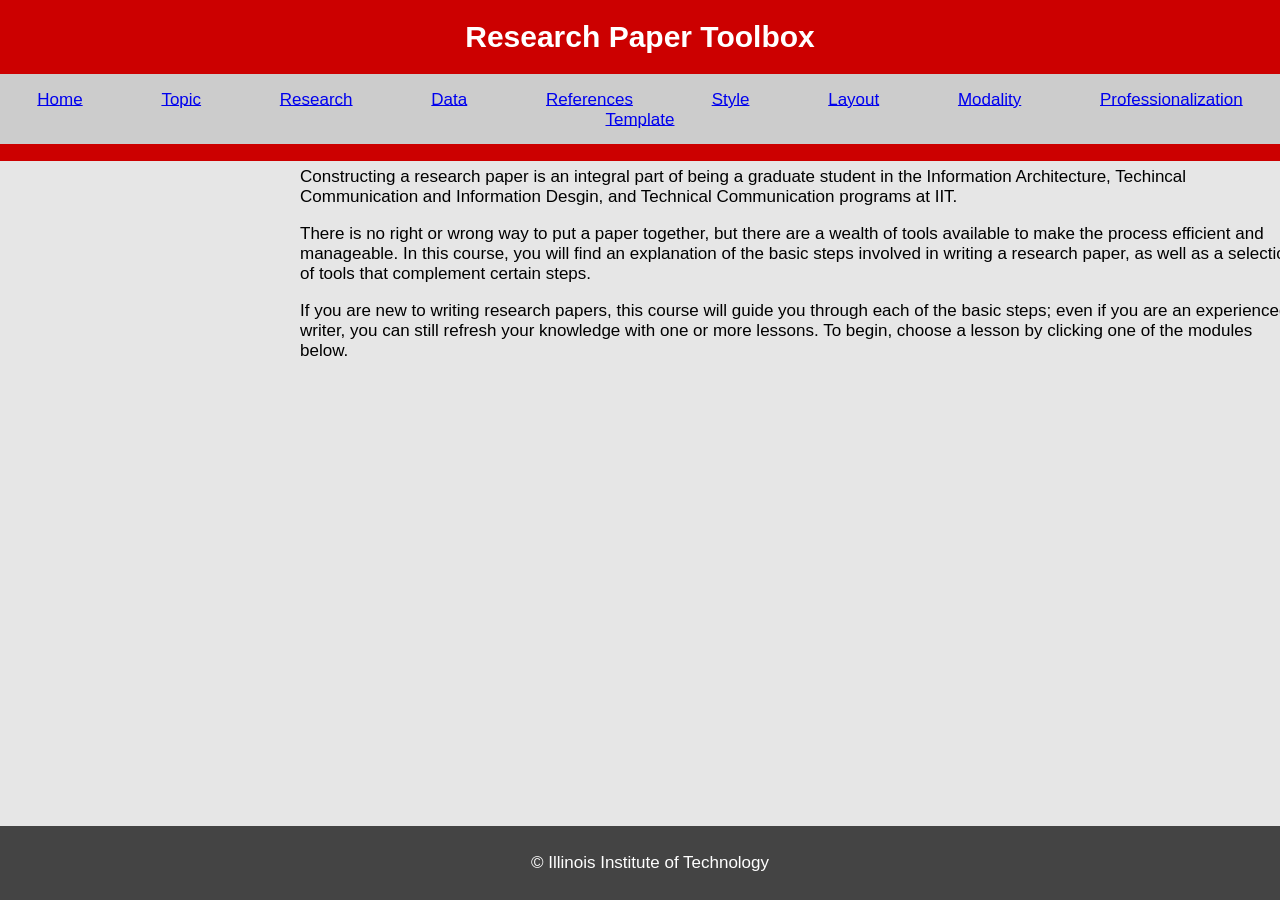
<file: index.html>
<!DOCTYPE html>

<html lang="en">

  <head>
    <meta charset="utf-8">
    <title>Research Paper Toolbox</title>
    <link rel="stylesheet" href="css/style.css">
  </head> 
  
  <body>
    <header>
  
    <h1>Research Paper Toolbox</h1>

    <nav>
      <ul>
        <li><a href="index.html">Home</a></li>
        <li><a href="placeholder.html">Topic</a></li>
        <li><a href="research/research.html">Research</a></li>
        <li><a href="data/data.html">Data</a></li>
        <li><a href="placeholder.html">References</a></li>
        <li><a href="placeholder.html">Style</a></li>
        <li><a href="placeholder.html">Layout</a></li>
        <li><a href="placeholder.html">Modality</a></li>
        <li><a href="placeholder.html">Professionalization</a></li>
        <li><a href="template.html">Template</a></li>
      </ul>
    </nav>

    </header>

    <main>
      <p>Constructing a research paper is an integral part of being a graduate student in the 
      Information Architecture, Techincal Communication and Information Desgin, and Technical
      Communication programs at IIT.</p>

      <p>There is no right or wrong way to put a paper together, but there are a wealth of tools
      available to make the process efficient and manageable. In this course, you will find an
      explanation of the basic steps involved in writing a research paper, as well as a selection
      of tools that complement certain steps.</p>

      <p>If you are new to writing research papers, this course will guide you through each
      of the basic steps; even if you are an experienced writer, you can still refresh your
      knowledge with one or more lessons. To begin, choose a lesson by clicking one of the
      modules below.</p>
    </main>

    <footer>
      <p>&copy; Illinois Institute of Technology</p>
    </footer>

  </body>

</html>
</file>
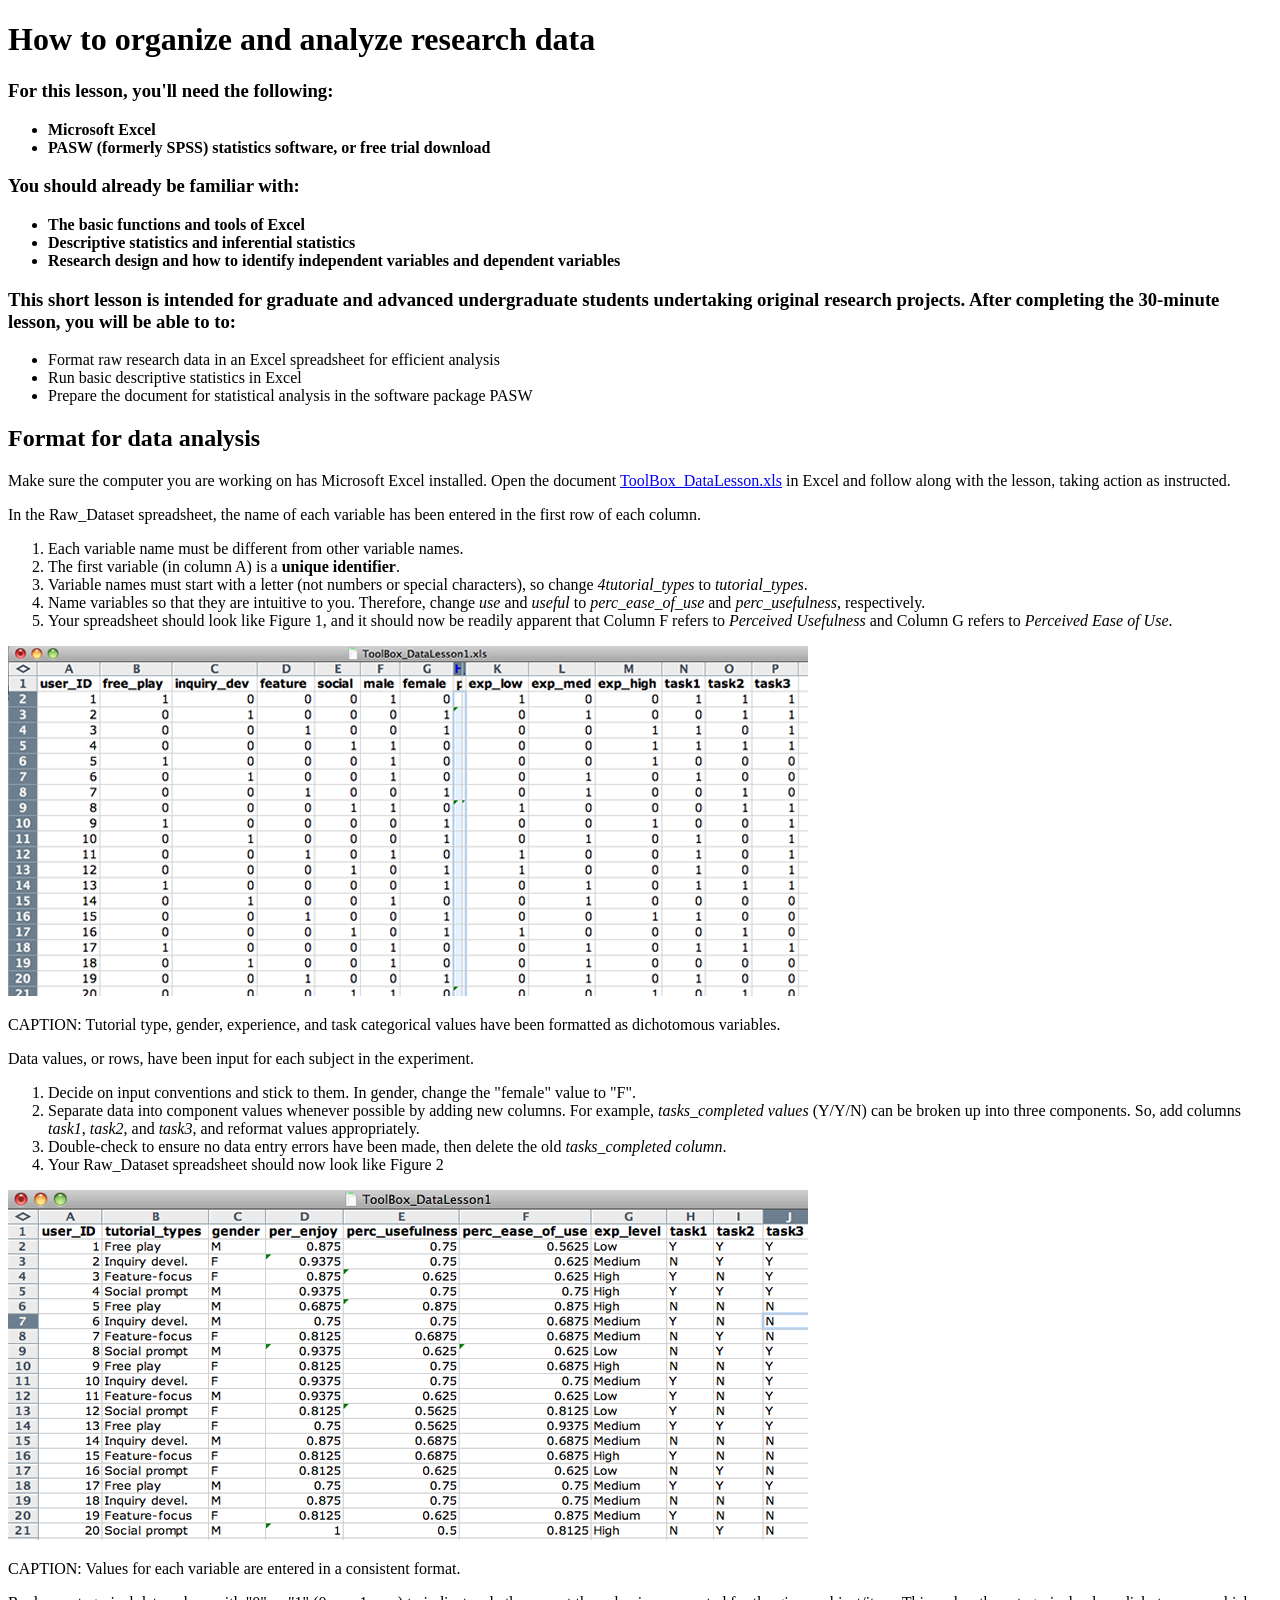
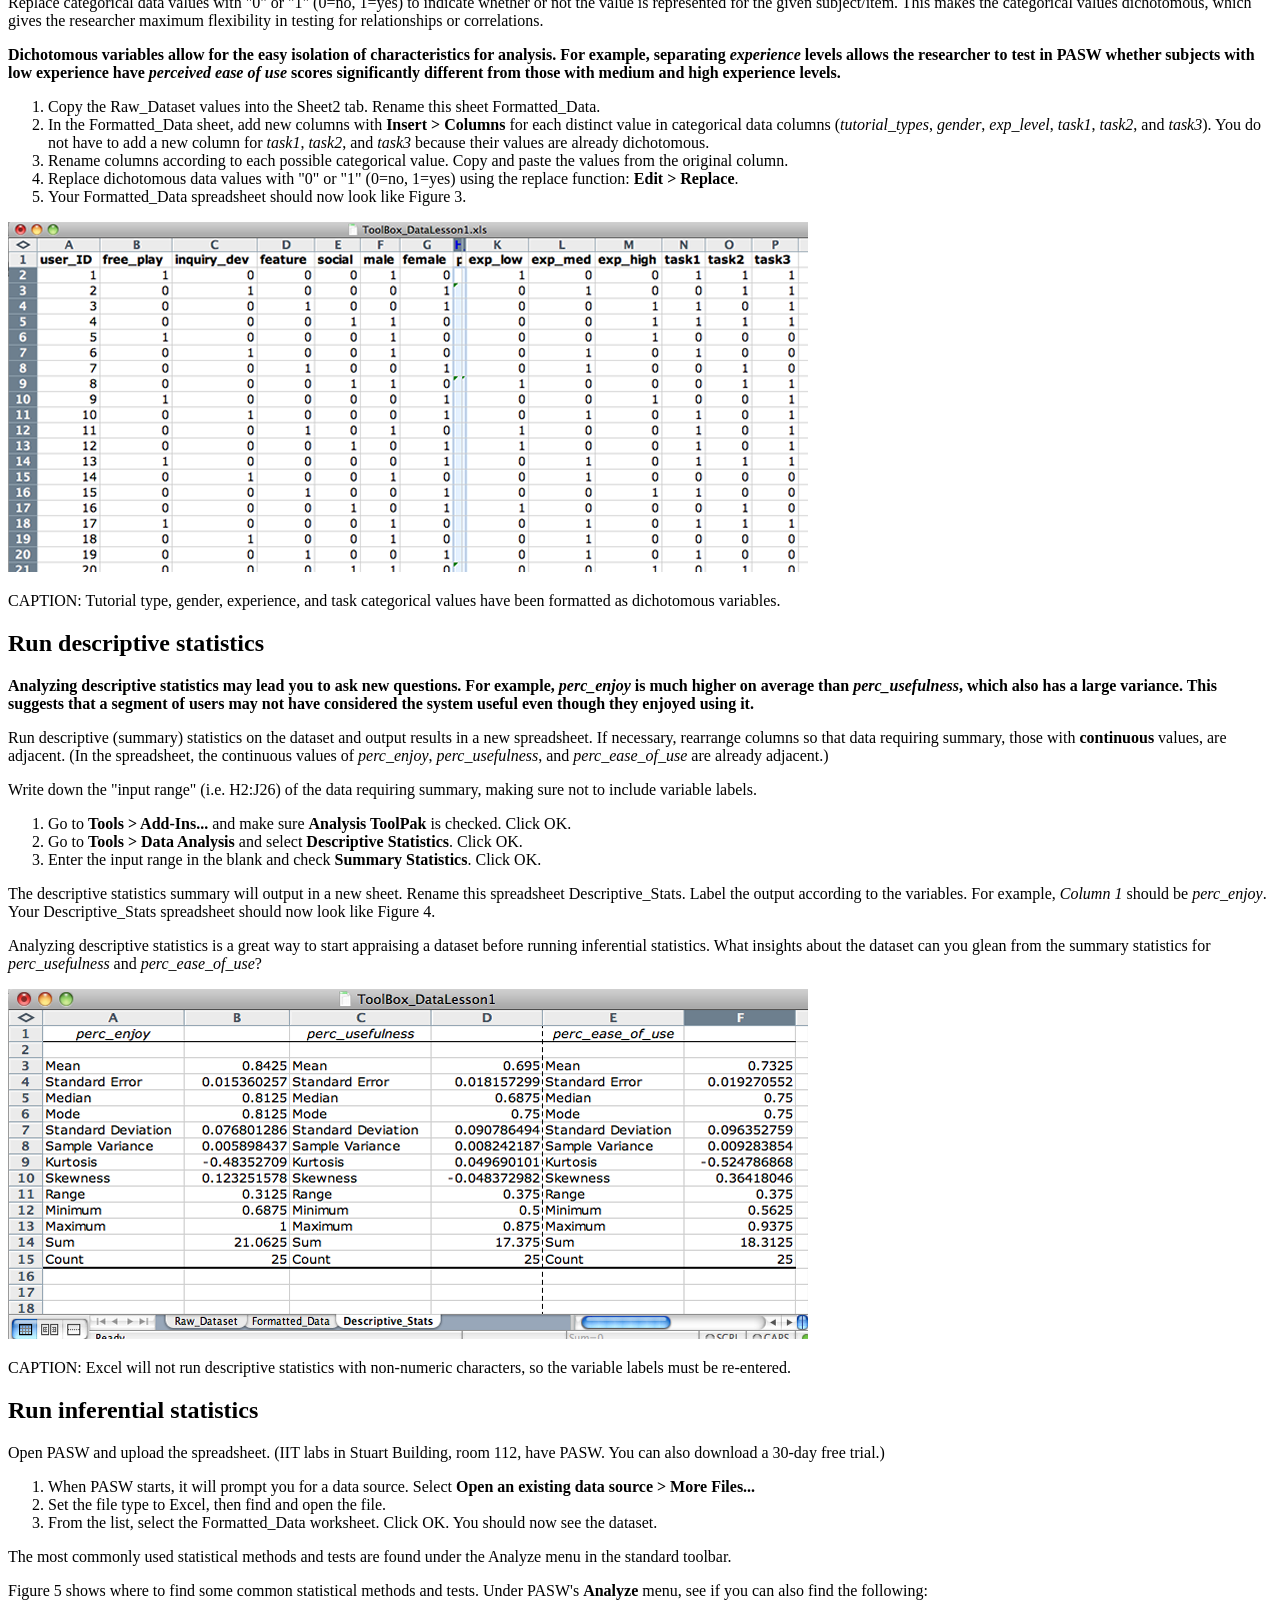
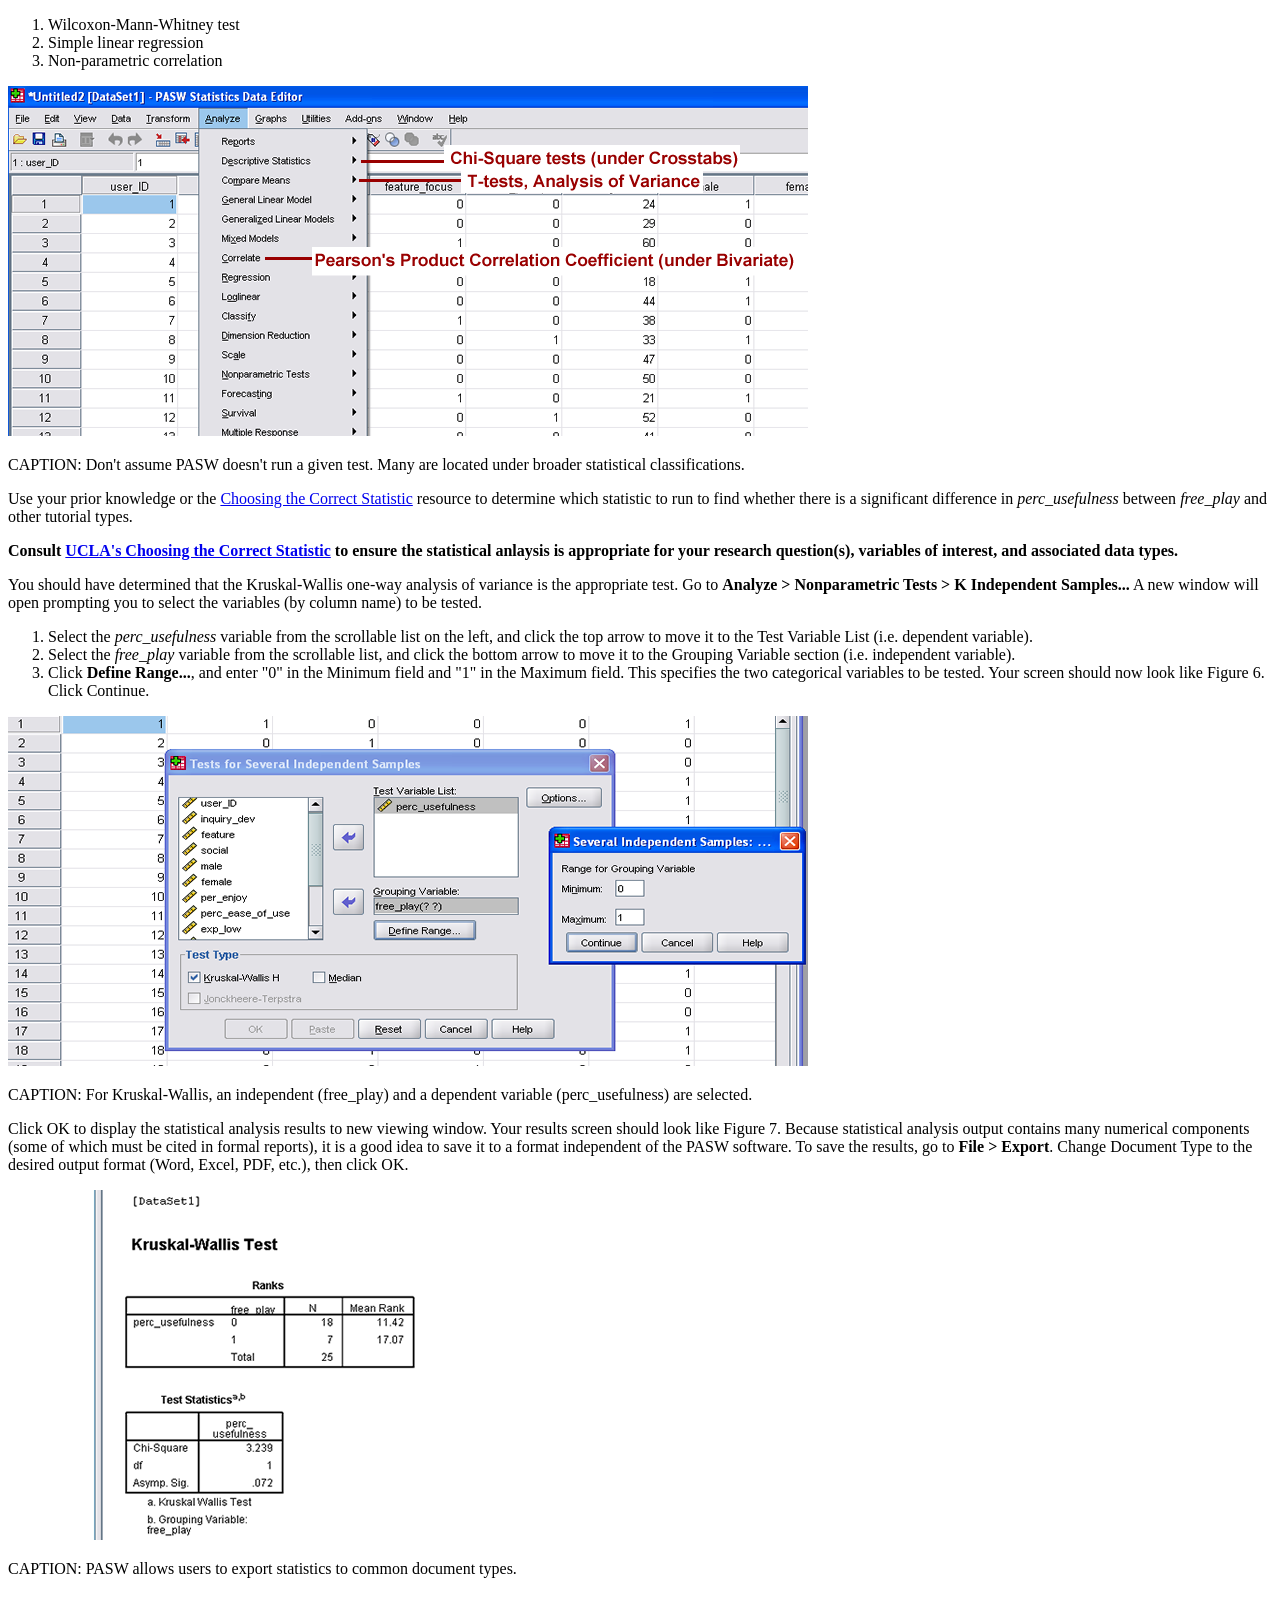
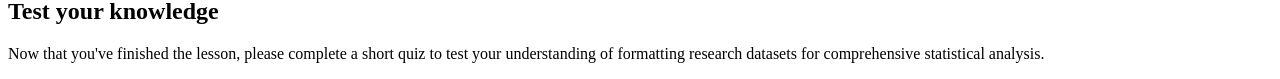
<file: data.html>
<!DOCTYPE html>

<html>
 
  <head>
    <meta charset="utf-8">
    <title>Organizing and Analyzing Research Data</title>
 </head>

 <body>
    <h1>How to organize and analyze research data</h1>
    
    <div class="sidenav">
      <h3>For this lesson, you'll need the following:</h3>
      <ul> 
        <li><strong>Microsoft Excel</strong></li>
        <li><strong>PASW (formerly SPSS) statistics software, or free trial download</strong></li>
      </ul>
      <h3>You should already be familiar with:</h3>
      <ul>
        <li><strong>The basic functions and tools of Excel</strong></li>
        <li><strong>Descriptive statistics and inferential statistics</strong></li>
        <li><strong>Research design and how to identify independent variables and dependent variables</strong></li>
      </ul>
    </div>

    <h3>This short lesson is intended for graduate and advanced undergraduate students undertaking original research projects.
      After completing the 30-minute lesson, you will be able to to:</h3>  
    <ul>
      <li>Format raw research data in an Excel spreadsheet for efficient analysis</li>
      <li>Run basic descriptive statistics in Excel</li>
      <li>Prepare the document for statistical analysis in the software package PASW</li>
    </ul>

    <h2>Format for data analysis</h2>
    <p>Make sure the computer you are working on has Microsoft Excel installed. 
    Open the document <a href="tutorial_spreadsheet.xlsx" download="filename">ToolBox_DataLesson.xls</a> in Excel and follow along with the lesson,
    taking action as instructed.</p> 
    <p>In the Raw_Dataset spreadsheet, the name of each variable has been entered in the first row of each column.</p>
    <ol>
     <li>Each variable name must be different from other variable names.</li> 
     <li>The first variable (in column A) is a <strong>unique identifier</strong>.</li> 
     <li>Variable names must start with a letter (not numbers or special characters), so change <em>4tutorial_types</em> to <em>tutorial_types</em>.</li> 
     <li>Name variables so that they are intuitive to you. Therefore, change <em>use</em> and <em>useful</em> to <em>perc_ease_of_use</em> and <em>perc_usefulness</em>,
       respectively.</li> 
     <li>Your spreadsheet should look like Figure 1, and it should now be readily apparent that Column F refers to <em>Perceived Usefulness</em> and Column G 
       refers to <em>Perceived Ease of Use</em>.</li> 
    </ol>

    <img src="illustrations\datalesson_fig3.png" alt="image of an excel file with various columns of data"/>
    <p>CAPTION: Tutorial type, gender, experience, and task categorical values have been formatted as dichotomous variables.</p>

    <p>Data values, or rows, have been input for each subject in the experiment.</p>
    <ol>
     <li>Decide on input conventions and stick to them. In gender, change the "female" value to "F".</li> 
     <li>Separate data into component values whenever possible by adding new columns. For example, <em>tasks_completed values</em> (Y/Y/N)
       can be broken up into three components. So, add columns <em>task1</em>, <em>task2</em>, and <em>task3</em>, and reformat values appropriately.</li> 
     <li>Double-check to ensure no data entry errors have been made, then delete the old <em>tasks_completed column</em>.</li> 
     <li>Your Raw_Dataset spreadsheet should now look like Figure 2</li> 
    </ol>
    <img src="illustrations\datalesson_fig2.png" alt="image of the same excel file, but the columns task1, task2, and task3 have Y and N values">
    <p>CAPTION: Values for each variable are entered in a consistent format.</p>

    <p>Replace categorical data values with "0" or "1" (0=no, 1=yes) to indicate whether or not the value is represented for the given subject/item.
    This makes the categorical values dichotomous, which gives the researcher maximum flexibility in testing for relationships or correlations.</p>
    
    <div class="sidenav">
      <p><strong>Dichotomous variables allow for the easy isolation of characteristics for analysis. For example, separating <em>experience</em> levels allows
        the researcher to test in PASW whether subjects with low experience have <em>perceived ease of use</em> scores significantly different from those 
      with medium and high experience levels.</strong></p>
    </div>

    <ol>
     <li>Copy the Raw_Dataset values into the Sheet2 tab. Rename this sheet Formatted_Data.</li> 
     <li>In the Formatted_Data sheet, add new columns with <strong>Insert > Columns</strong> for each distinct value in categorical data columns
       (<em>tutorial_types</em>, <em>gender</em>, <em>exp_level</em>, <em>task1</em>, <em>task2</em>, and <em>task3</em>). You do not have to add a new column for 
       <em>task1</em>, <em>task2</em>, and <em>task3</em> because their values are already dichotomous.</li> 
     <li>Rename columns according to each possible categorical value. Copy and paste the values from the original column.</li> 
     <li>Replace dichotomous data values with "0" or "1" (0=no, 1=yes) using the replace function: <strong>Edit > Replace</strong>.</li> 
     <li>Your Formatted_Data spreadsheet should now look like Figure 3.</li> 
    </ol>
    <img src="illustrations\datalesson_fig3 (1).png" alt="image of an excel file with various columns of data">
    <p>CAPTION: Tutorial type, gender, experience, and task categorical values have been formatted as dichotomous variables.</p>
    
    <h2>Run descriptive statistics</h2>
    <div class="sidenav">
      <strong>Analyzing descriptive statistics may lead you to ask new questions. For example, <em>perc_enjoy</em> is much higher on average than <em>perc_usefulness</em>,
        which also has a large variance. This suggests that a segment of users may not have considered the system useful even though they enjoyed using it.</strong>
    </div>
    
    <p>Run descriptive (summary) statistics on the dataset and output results in a new spreadsheet. If necessary, rearrange columns so that data requiring
    summary, those with <strong>continuous</strong> values, are adjacent. (In the spreadsheet, the continuous values of <em>perc_enjoy</em>, <em>perc_usefulness</em>,
    and <em>perc_ease_of_use</em> are already adjacent.)</p>
    <p>Write down the "input range" (i.e. H2:J26) of the data requiring summary, making sure not to include variable labels.</p>

    <ol>
      <li>Go to <strong>Tools > Add-Ins...</strong> and make sure <strong>Analysis ToolPak</strong> is checked. Click OK.</li>
      <li>Go to <strong>Tools > Data Analysis</strong> and select <strong>Descriptive Statistics</strong>. Click OK.</li>
      <li>Enter the input range in the blank and check <strong>Summary Statistics</strong>. Click OK.</li>
    </ol>

  <p>The descriptive statistics summary will output in a new sheet. Rename this spreadsheet Descriptive_Stats. Label the output according to the variables.
  For example, <em>Column 1</em> should be <em>perc_enjoy</em>. Your Descriptive_Stats spreadsheet should now look like Figure 4.</p> 
  <p>Analyzing descriptive statistics is a great way to start appraising a dataset before running inferential statistics. What insights about the dataset can
  you glean from the summary statistics for <em>perc_usefulness</em> and <em>perc_ease_of_use</em>?</p>

  <img src="illustrations\datalesson_fig4.png" alt="Image of an excel file with columns perc_enjoy, perc_usefulness, and perc_ease_of_use. Each column contains
  summary statistics.">
  <p>CAPTION: Excel will not run descriptive statistics with non-numeric characters, so the variable labels must be re-entered.</p>

  <h2>Run inferential statistics</h2>
  <p>Open PASW and upload the spreadsheet. (IIT labs in Stuart Building, room 112, have PASW. You can also download a 30-day free trial.)</p>
  <ol>
    <li>When PASW starts, it will prompt you for a data source. Select <strong>Open an existing data source > More Files...</strong></li>
    <li>Set the file type to Excel, then find and open the file.</li>
    <li>From the list, select the Formatted_Data worksheet. Click OK. You should now see the dataset.</li>
  </ol>
  <p>The most commonly used statistical methods and tests are found under the Analyze menu in the standard toolbar.</p>
  <p>Figure 5 shows where to find some common statistical methods and tests. Under PASW's <strong>Analyze</strong> menu,
  see if you can also find the following:</p>
  <ol>
    <li>Wilcoxon-Mann-Whitney test</li>
    <li>Simple linear regression</li>
    <li>Non-parametric correlation</li>
  </ol>

  <img src="illustrations\datalesson_fig5.png" alt="Image of the excel spreadsheet opened on the PASW software. The Analyze tab is open and there is text describing 
  some of the options.">
  <p>CAPTION: Don't assume PASW doesn't run a given test. Many are located under broader statistical classifications.</p>

  <p>Use your prior knowledge or the <a href="http://www.ats.ucla.edu/stat/mult_pkg/whatstat/default.htm" target="_blank">Choosing the Correct Statistic</a>
  resource to determine which statistic to run to find whether there is a significant difference in <em>perc_usefulness</em> between <em>free_play</em> and
  other tutorial types.</p>

  <div class="sidenav">
    <p><strong>Consult <a href="http://www.ats.ucla.edu/stat/mult_pkg/whatstat/default.htm" target="_blank">UCLA's Choosing the Correct Statistic</a> to
      ensure the statistical anlaysis is appropriate for your research question(s), variables of interest, and associated data types.</strong></p>
  </div>

  <p>You should have determined that the Kruskal-Wallis one-way analysis of variance is the appropriate test. Go to 
  <strong>Analyze > Nonparametric Tests > K Independent Samples...</strong> 
  A new window will open prompting you to select the variables (by column name) to be tested.</p>

  <ol>
    <li>Select the <em>perc_usefulness</em> variable from the scrollable list on the left, and click the top arrow to move it to the Test Variable List
      (i.e. dependent variable).</li> 
    <li>Select the <em>free_play</em> variable from the scrollable list, and click the bottom arrow to move it to the Grouping Variable section
      (i.e. independent variable).</li> 
    <li>Click <strong>Define Range...</strong>, and enter "0" in the Minimum field and "1" in the Maximum field. This specifies the two categorical variables to be tested.
      Your screen should now look like Figure 6. Click Continue.</li> 
  </ol>

  <img src="illustrations\datalesson_fig6.png" alt="Interface showing the 'Tests for Several Independent Samples' dialog box.
  The selected test variable is 'perc_usefulness,' and the grouping variable is 'free_play' with a defined range between 0 and 1.">
  <p>CAPTION: For Kruskal-Wallis, an independent (free_play) and a dependent variable (perc_usefulness) are selected.</p>

  <p>Click OK to display the statistical analysis results to new viewing window. Your results screen should look like Figure 7.
  Because statistical analysis output contains many numerical components (some of which must be cited in formal reports), it is a good idea to
  save it to a format independent of the PASW software. To save the results, go to <strong>File > Export</strong>. Change Document Type to the desired output format
  (Word, Excel, PDF, etc.), then click OK.</p>

  <img src="illustrations\datalesson_fig7.png" alt="an image of the Kruskal-Wallis Test output table displaying ranks and test statistics.">
  <p>CAPTION: PASW allows users to export statistics to common document types.</p>

  <h2>Test your knowledge</h2>
  <p>Now that you've finished the lesson, please complete a short quiz to test your understanding of formatting research datasets for comprehensive
  statistical analysis.</p>

 </body>

</html>
</file>
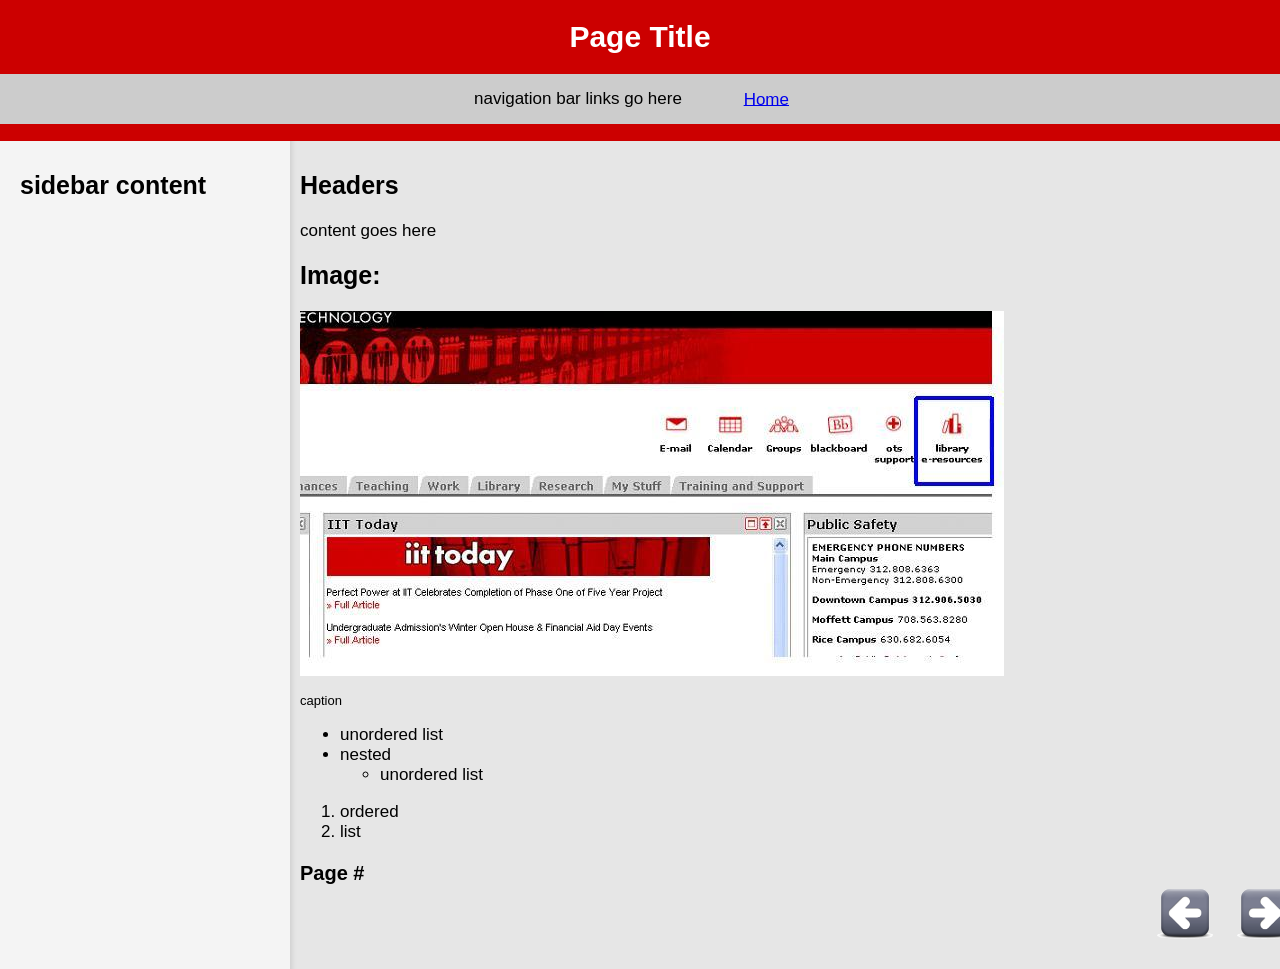
<file: template.html>
<!DOCTYPE html>

<html lang="en">

  <head>
    <meta charset="utf-8">
    <title>Template for Making New Pages</title>
    <link rel="stylesheet" href="css/style.css">
  </head>

  <!--contains header, sidebar, arrow icons, and main content-->
  <body>

    <!--Header will have page name and sidebar-->
    <header>
      <h1>Page Title</h1>
      <nav>
        <ul>
          <li>navigation bar links go here</li>
          <li><a href="index.html">Home</a></li>
        </ul>
      </nav>
    </header>

    <!--aside is for the sidebar-->
    <!--aside can go anywhere inside the body element-->
    <aside class="sidenav">
      <h2>sidebar content</h2>
    </aside>

    <!--main is to add all the content-->
    <main>
      <h2>Headers</h2>
      <p>content goes here</p>
     
      <!--images that will be utilized should be on the illustrations folder-->
      <!--replace research2.jpg with the image you want to use-->
      <h2>Image:</h2>
      <img src="illustrations/research2.jpg" alt="">
      <p class="caption">caption</p>

      <!--ways to add lists-->
      <ul>
       <li>unordered list</li>
       <li>nested
         <ul>
          <li>unordered list</li>
         </ul>
       </li>
      </ul>

      <ol>
        <li>ordered</li>
        <li>list</li>
      </ol>

      <!--this div is for the left and right arrow icons-->
      <!--first h3 tag is for the left arrow, 
        second h3 tag is for the right-->
      <!--replace template.html with the page you want
        the arrows to bring you to-->
      <div class="icon-container"> 
        <h3><a href="template.html"><img src="icons/arrow_left.gif" 
          alt="left arrow icon" class="icon"></a></h3>
        <h3><a href="template.html"><img src="icons/arrow_right.gif" 
          alt="right arrow icon" class="icon"></a></h3>
      </div>


        <!--used to add page numbers (example: Page 1 of 10)-->
      <h3>Page #</h3>
    </main>
  </body>

</html>
</file>
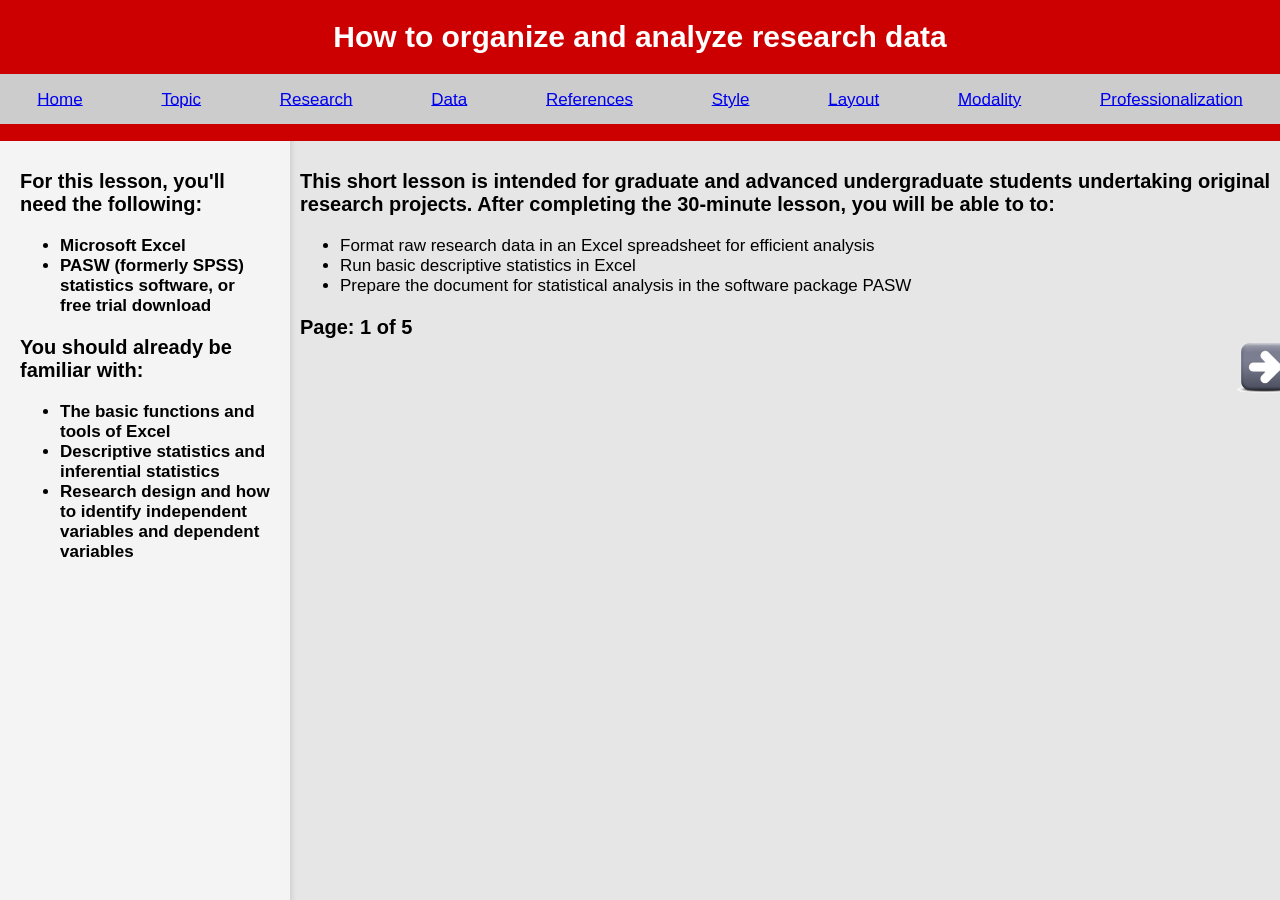
<file: data/data.html>
<!DOCTYPE html>

<html lang="en">
 
  <head>
    <meta charset="utf-8">
    <title>Organizing and Analyzing Research Data</title>
    <link rel="stylesheet" href="../css/style.css">
  </head>

 <body>
  <header>  
   <h1>How to organize and analyze research data</h1>
   <nav>
      <ul>
        <li><a href="../index.html">Home</a></li>
        <li><a href="../placeholder.html">Topic</a></li>
        <li><a href="../research/research.html">Research</a></li>
        <li><a href="data.html">Data</a></li>
        <li><a href="../placeholder.html">References</a></li>
        <li><a href="../placeholder.html">Style</a></li>
        <li><a href="../placeholder.html">Layout</a></li>
        <li><a href="../placeholder.html">Modality</a></li>
        <li><a href="../placeholder.html">Professionalization</a></li>
      </ul>
    </nav>
  </header>
  
    
    <aside class="sidenav">
      <h3>For this lesson, you'll need the following:</h3>
      <ul> 
        <li><span class="bold-text">Microsoft Excel</span></li>
        <li><span class="bold-text">PASW (formerly SPSS) statistics software,
            or free trial download</span></li>
      </ul>
      <h3>You should already be familiar with:</h3>
      <ul>
        <li><span class="bold-text">The basic functions and tools of Excel</span></li>
        <li><span class="bold-text">Descriptive statistics and inferential statistics</span></li>
        <li><span class="bold-text">Research design and how to identify independent variables and
            dependent variables</span></li>
      </ul>
    </aside>
  <main>
    <h3>This short lesson is intended for graduate and advanced undergraduate
      students undertaking original research projects.
      After completing the 30-minute lesson, you will be able to to:</h3>  
    <ul>
      <li>Format raw research data in an Excel spreadsheet for efficient analysis</li>
      <li>Run basic descriptive statistics in Excel</li>
      <li>Prepare the document for statistical analysis in the software package PASW</li>
    </ul>
    <div class="icon-container">
      <h3><a href="format.html"><img src="../icons/arrow_right.gif" 
          alt="right arrow icon" class="icon"></a></h3>
    </div>

    <h3>Page: 1 of 5</h3>
  </main>
 </body>

</html>
</file>
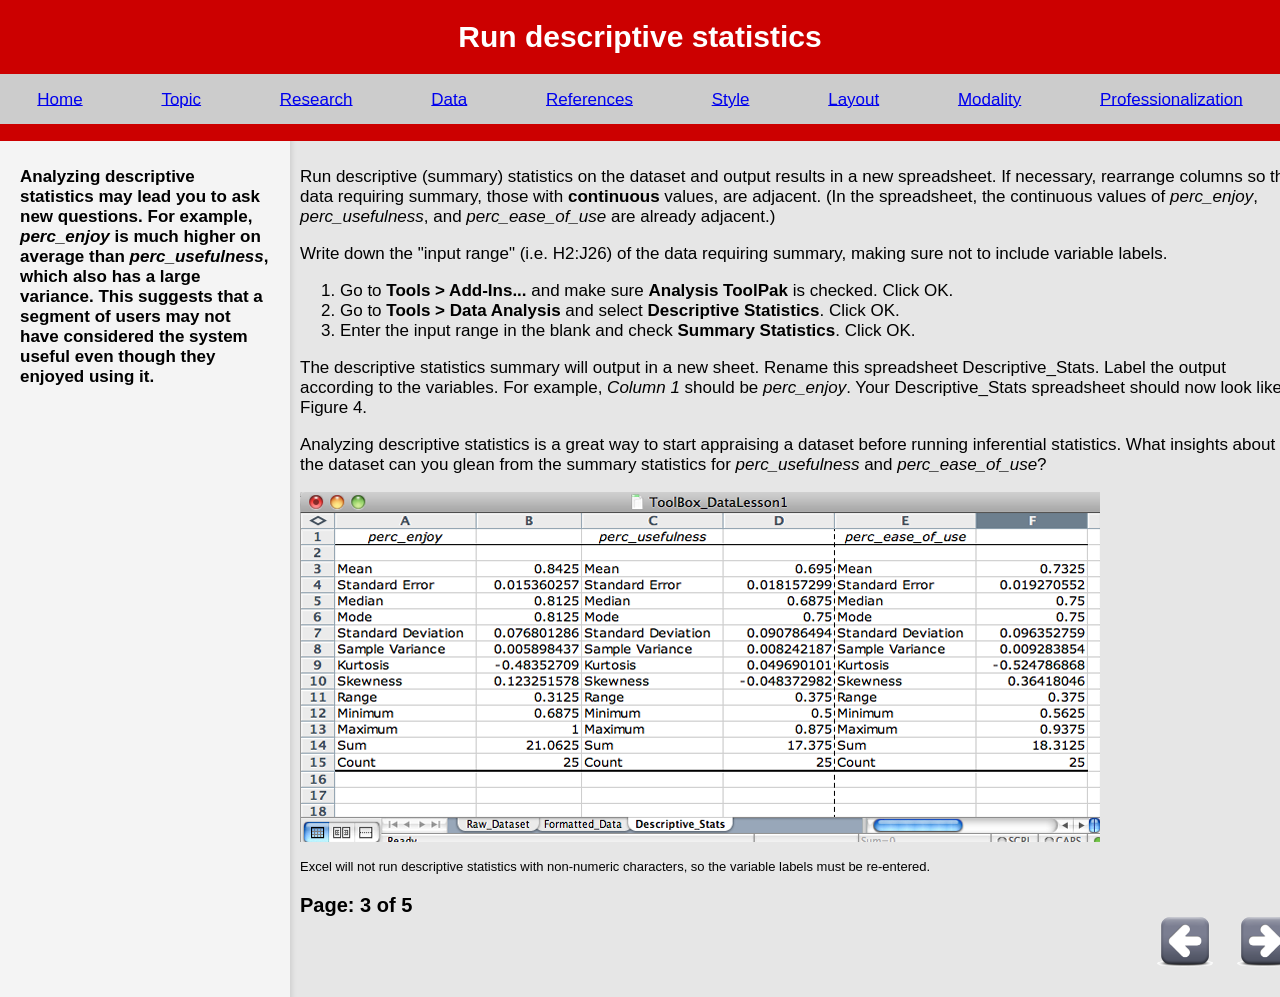
<file: data/descriptive_stats.html>
<!DOCTYPE html>

<html lang="en">
  
  <head>
    <meta charset="utf-8">
    <title>Run Descriptive Statistics</title>
    <link rel="stylesheet" href="../css/style.css"> 
  </head>

  <body>

  <header>
   <h1>Run descriptive statistics</h1>
    <nav>
      <ul>
        <li><a href="../index.html">Home</a></li>
        <li><a href="../placeholder.html">Topic</a></li>
        <li><a href="../research/research.html">Research</a></li>
        <li><a href="data.html">Data</a></li>
        <li><a href="../placeholder.html">References</a></li>
        <li><a href="../placeholder.html">Style</a></li>
        <li><a href="../placeholder.html">Layout</a></li>
        <li><a href="../placeholder.html">Modality</a></li>
        <li><a href="../placeholder.html">Professionalization</a></li>
      </ul>
    </nav>
  </header>

    <aside class="sidenav">
      <p><span class="bold-text">Analyzing descriptive statistics may lead you to ask
        new questions. For example, <em>perc_enjoy</em> is much higher
        on average than <em>perc_usefulness</em>,
        which also has a large variance. This suggests that a segment of
        users may not have considered the system useful even though they
        enjoyed using it.</span></p>
    </aside>
  <main> 
    <p>Run descriptive (summary) statistics on the dataset and output results
    in a new spreadsheet. If necessary, rearrange columns so that data requiring
    summary, those with <span class="bold-text">continuous</span> values, are adjacent.
    (In the spreadsheet, the continuous values of <em>perc_enjoy</em>,
    <em>perc_usefulness</em>, and <em>perc_ease_of_use</em> are already
    adjacent.)</p>
    <p>Write down the "input range" (i.e. H2:J26) of the data requiring summary,
    making sure not to include variable labels.</p>

    <ol>
      <li>Go to <span class="bold-text">Tools > Add-Ins...</span> and make sure 
        <span class="bold-text">Analysis ToolPak</span> is checked. Click OK.</li>
      <li>Go to <span class="bold-text">Tools > Data Analysis</span> and select 
        <span class="bold-text">Descriptive Statistics</span>. Click OK.</li>
      <li>Enter the input range in the blank and check 
        <span class="bold-text">Summary Statistics</span>. Click OK.</li>
    </ol>

    <p>The descriptive statistics summary will output in a new sheet. Rename
    this spreadsheet Descriptive_Stats. Label the output according to the variables.
    For example, <em>Column 1</em> should be <em>perc_enjoy</em>. Your Descriptive_Stats
    spreadsheet should now look like Figure 4.</p> 
    <p>Analyzing descriptive statistics is a great way to start appraising a dataset
    before running inferential statistics. What insights about the dataset can you
    glean from the summary statistics for <em>perc_usefulness</em> 
    and <em>perc_ease_of_use</em>?</p>

    <img src="../illustrations/datalesson_fig4.png" 
      alt="Image of an excel file with columns perc_enjoy, perc_usefulness,
            and perc_ease_of_use. Each column contains summary statistics.">
    <p class="caption">Excel will not run descriptive statistics with non-numeric
    characters, so the variable labels must be re-entered.</p>
    
    <div class="icon-container"> 
      <h3><a href="format.html"><img src="../icons/arrow_left.gif" 
          alt="left arrow icon" class="icon"></a></h3>
      <h3><a href="inferential_stats.html"><img src="../icons/arrow_right.gif" 
          alt="right arrow icon" class="icon"></a></h3>
    </div>

    <h3>Page: 3 of 5</h3>
  </main>
  </body>

</html>
</file>
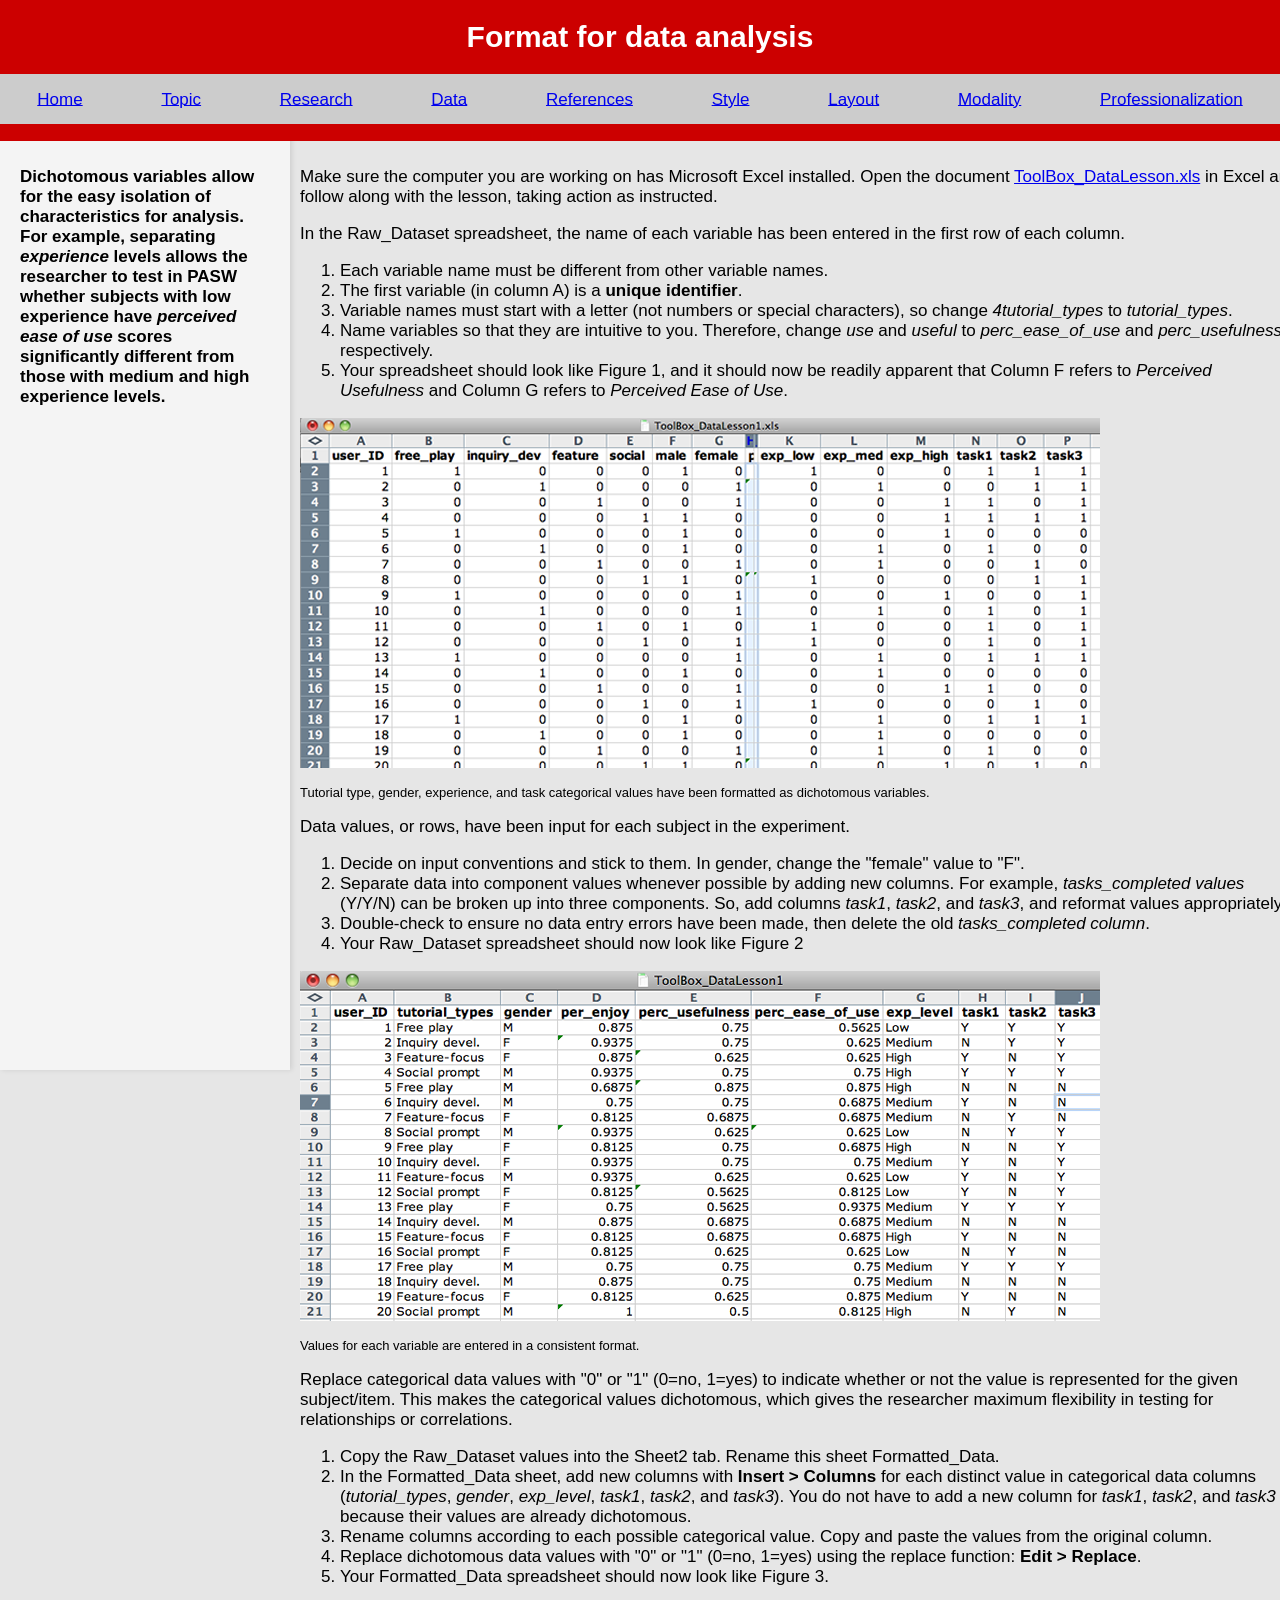
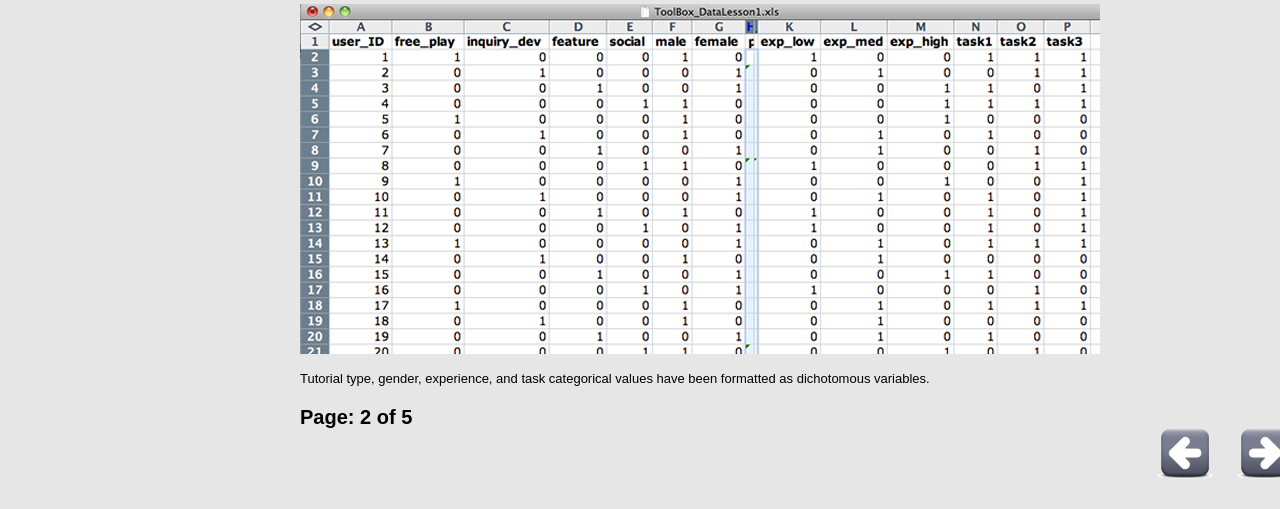
<file: data/format.html>
<!DOCTYPE html>

<html lang="en">
 
  <head>
    <meta charset="utf-8">
    <title>Format for Data Analysis</title>
    <link rel="stylesheet" href="../css/style.css">
 </head>
 
 <body>
 <header> 
   <h1>Format for data analysis</h1>
   <nav>
      <ul>
        <li><a href="../index.html">Home</a></li>
        <li><a href="../placeholder.html">Topic</a></li>
        <li><a href="../research/research.html">Research</a></li>
        <li><a href="data.html">Data</a></li>
        <li><a href="../placeholder.html">References</a></li>
        <li><a href="../placeholder.html">Style</a></li>
        <li><a href="../placeholder.html">Layout</a></li>
        <li><a href="../placeholder.html">Modality</a></li>
        <li><a href="../placeholder.html">Professionalization</a></li>
      </ul>
    </nav>
 </header>

 <main>
    <p>Make sure the computer you are working on has Microsoft Excel installed. 
    Open the document 
    <a href="tutorial_spreadsheet.xlsx" download="filename">ToolBox_DataLesson.xls</a>
    in Excel and follow along with the lesson, taking action as instructed.</p> 
    <p>In the Raw_Dataset spreadsheet, the name of each variable has been entered
    in the first row of each column.</p>
    <ol>
     <li>Each variable name must be different from other variable names.</li> 
     <li>The first variable (in column A) is a 
       <span class="bold-text">unique identifier</span>.</li> 
     <li>Variable names must start with a letter (not numbers or special characters),
       so change <em>4tutorial_types</em> to <em>tutorial_types</em>.</li> 
     <li>Name variables so that they are intuitive to you. Therefore, change
       <em>use</em> and <em>useful</em> to <em>perc_ease_of_use</em>
       and <em>perc_usefulness</em>, respectively.</li>  <li>Your spreadsheet
       should look like Figure 1, and it should now be readily apparent that
       Column F refers to <em>Perceived Usefulness</em> and Column G  refers
       to <em>Perceived Ease of Use</em>.</li> 
    </ol>

    <img src="../illustrations/datalesson_fig3.png" 
    alt="image of an excel file with various columns of data">
    <p class="caption">Tutorial type, gender, experience, and task categorical
    values have been formatted as dichotomous variables.</p>

    <p>Data values, or rows, have been input for each subject in the experiment.</p>
    <ol>
     <li>Decide on input conventions and stick to them. In gender, change the
       "female" value to "F".</li> 
     <li>Separate data into component values whenever possible by adding new columns.
       For example, <em>tasks_completed values</em> (Y/Y/N) can be broken up into
       three components. So, add columns <em>task1</em>, <em>task2</em>, and <em>task3</em>,
       and reformat values appropriately.</li> 
     <li>Double-check to ensure no data entry errors have been made, then delete
       the old <em>tasks_completed column</em>.</li> 
     <li>Your Raw_Dataset spreadsheet should now look like Figure 2</li> 
    </ol>
    <img src="../illustrations/datalesson_fig2.png" 
    alt="image of the same excel file, but the columns task1, task2, and task3 have Y and N values">
    <p class="caption">Values for each variable are entered in a consistent format.</p>

    <p>Replace categorical data values with "0" or "1" (0=no, 1=yes) to indicate whether
    or not the value is represented for the given subject/item. This makes the categorical
    values dichotomous, which gives the researcher maximum flexibility in testing for
    relationships or correlations.</p>
    
    <aside class="sidenav">
      <p><span class="bold-text">Dichotomous variables allow for the easy isolation of characteristics
        for analysis. For example, separating <em>experience</em> levels allows the
        researcher to test in PASW whether subjects with low experience have
        <em>perceived ease of use</em> scores significantly different from those with
        medium and high experience levels.</span></p>
    </aside>

    <ol>
     <li>Copy the Raw_Dataset values into the Sheet2 tab. Rename this sheet
       Formatted_Data.</li> 
     <li>In the Formatted_Data sheet, add new columns with 
       <span class="bold-text">Insert
         > Columns</span> for each distinct value in categorical data columns
       (<em>tutorial_types</em>, <em>gender</em>, <em>exp_level</em>,
       <em>task1</em>, <em>task2</em>, and <em>task3</em>). You do not have
       to add a new column for <em>task1</em>, <em>task2</em>, and
       <em>task3</em> because their values are already dichotomous.</li> 
     <li>Rename columns according to each possible categorical value. Copy
       and paste the values from the original column.</li> 
     <li>Replace dichotomous data values with "0" or "1" (0=no, 1=yes) using
       the replace function: <span class="bold-text">Edit &gt; Replace</span>.</li> 
     <li>Your Formatted_Data spreadsheet should now look like Figure 3.</li> 
    </ol>
    <img src="../illustrations/datalesson_fig3(1).png" 
    alt="image of an excel file with various columns of data">
    <p class="caption">Tutorial type, gender, experience, and task categorical
    values have been formatted as dichotomous variables.</p>


    <div class="icon-container"> 
      <h3><a href="data.html"><img src="../icons/arrow_left.gif" 
          alt="left arrow icon" class="icon"></a></h3>
      <h3><a href="descriptive_stats.html"><img src="../icons/arrow_right.gif" 
          alt="right arrow icon" class="icon"></a></h3>
    </div>

    <h3>Page: 2 of 5</h3>
  </main>
 </body>

</html>
</file>
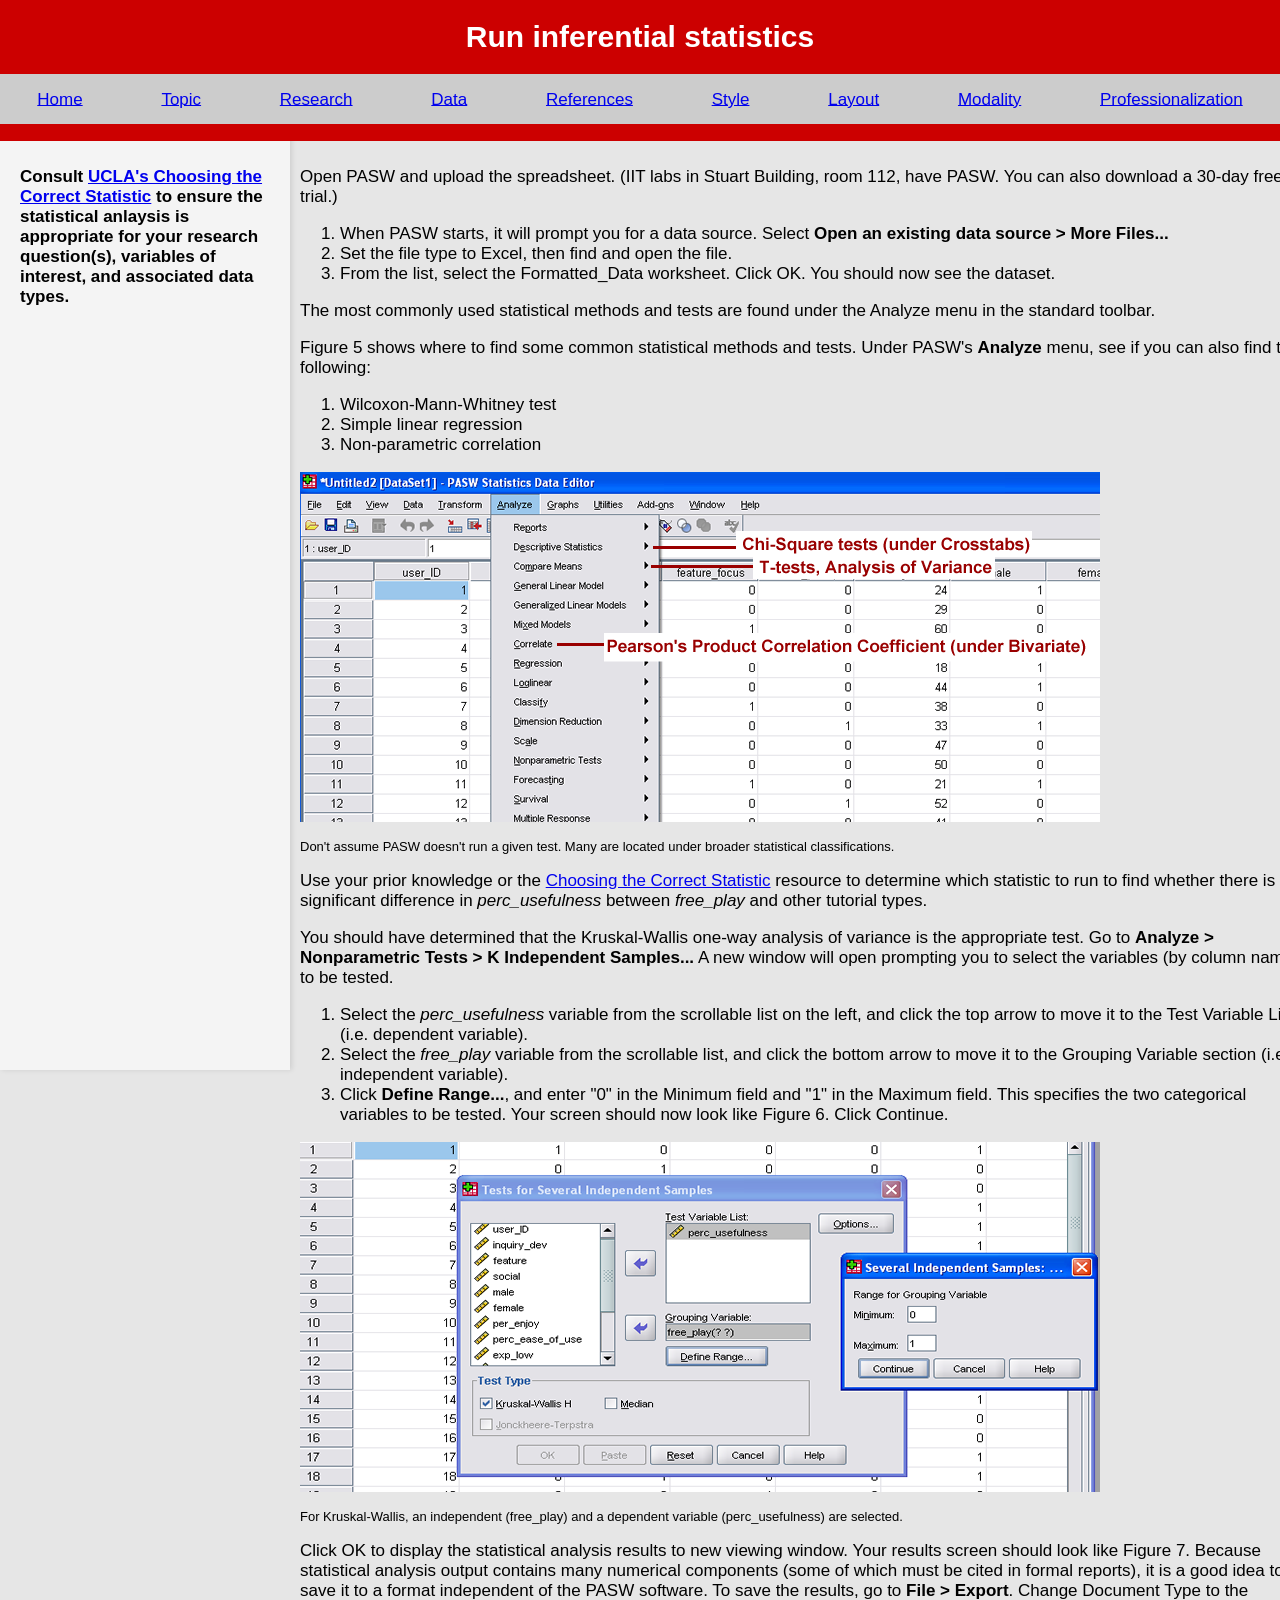
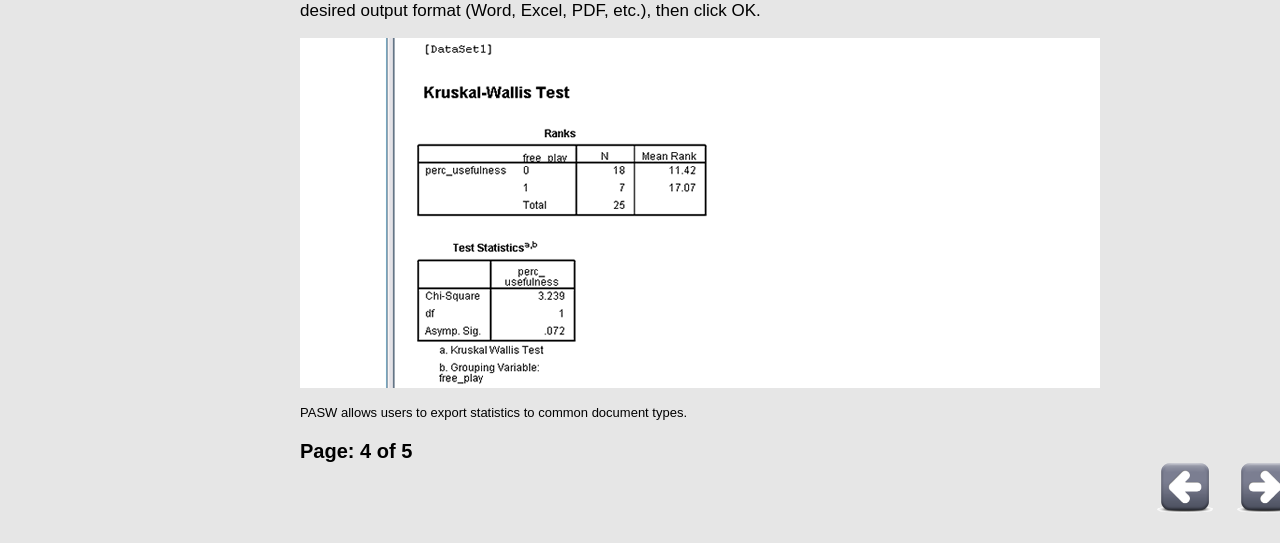
<file: data/inferential_stats.html>
<!DOCTYPE html>

<html lang="en">
  
  <head>
    <meta charset="utf-8">
    <title>Run Inferential Statistics</title>
    <link rel="stylesheet" href="../css/style.css">
  </head>

  <body>

  <header> 
   <h1>Run inferential statistics</h1>
    <nav>
      <ul>
        <li><a href="../index.html">Home</a></li>
        <li><a href="../placeholder.html">Topic</a></li>
        <li><a href="../research/research.html">Research</a></li>
        <li><a href="data.html">Data</a></li>
        <li><a href="../placeholder.html">References</a></li>
        <li><a href="../placeholder.html">Style</a></li>
        <li><a href="../placeholder.html">Layout</a></li>
        <li><a href="../placeholder.html">Modality</a></li>
        <li><a href="../placeholder.html">Professionalization</a></li>
      </ul>
    </nav>
  </header>

  <main>
    <p>Open PASW and upload the spreadsheet. (IIT labs in Stuart Building, room 112,
    have PASW. You can also download a 30-day free trial.)</p>
    <ol>
      <li>When PASW starts, it will prompt you for a data source. 
        Select <span class="bold-text">Open an existing data source &gt; 
          More Files...</span></li>
      <li>Set the file type to Excel, then find and open the file.</li>
      <li>From the list, select the Formatted_Data worksheet. Click OK.
        You should now see the dataset.</li>
    </ol>
    <p>The most commonly used statistical methods and tests are found under the
    Analyze menu in the standard toolbar.</p>
    <p>Figure 5 shows where to find some common statistical methods and tests.
    Under PASW's <span class="bold-text">Analyze</span> menu,
    see if you can also find the following:</p>
    <ol>
      <li>Wilcoxon-Mann-Whitney test</li>
      <li>Simple linear regression</li>
      <li>Non-parametric correlation</li>
    </ol>

    <img src="../illustrations/datalesson_fig5.png" 
        alt="Image of the excel spreadsheet opened on the PASW software.
              The Analyze tab is open and there is text describing some of the options.">
    <p class="caption">Don't assume PASW doesn't run a given test. Many are located
    under broader statistical classifications.</p>

    <p>Use your prior knowledge or the 
    <a href="http://www.ats.ucla.edu/stat/mult_pkg/whatstat/default.htm" 
      target="_blank">Choosing the Correct Statistic</a>
    resource to determine which statistic to run to find whether there is
    a significant difference in <em>perc_usefulness</em> between 
    <em>free_play</em> and other tutorial types.</p>

    <aside class="sidenav">
      <p><span class="bold-text">Consult 
        <a href="http://www.ats.ucla.edu/stat/mult_pkg/whatstat/default.htm" 
          target="_blank">UCLA's Choosing the Correct Statistic</a> to
        ensure the statistical anlaysis is appropriate for your research
        question(s), variables of interest, and associated data types.</span></p>
    </aside>

    <p>You should have determined that the Kruskal-Wallis one-way analysis
    of variance is the appropriate test. Go to 
    <span class="bold-text">Analyze &gt; Nonparametric Tests &gt; K
      Independent Samples...</span> 
    A new window will open prompting you to select the variables (by column name)
    to be tested.</p>

    <ol>
      <li>Select the <em>perc_usefulness</em> variable from the scrollable
        list on the left, and click the top arrow to move it to the Test Variable List
        (i.e. dependent variable).</li> 
      <li>Select the <em>free_play</em> variable from the scrollable list,
        and click the bottom arrow to move it to the Grouping Variable section
        (i.e. independent variable).</li> 
      <li>Click <span class="bold-text">Define Range...</span>, and enter "0" in the Minimum
        field and "1" in the Maximum field. This specifies the two categorical
        variables to be tested. Your screen should now look like Figure 6.
        Click Continue.</li> 
    </ol>

    <img src="../illustrations/datalesson_fig6.png" 
      alt="Interface showing the 'Tests for Several Independent Samples' dialog box.
      The selected test variable is 'perc_usefulness,' and the grouping variable is
      'free_play' with a defined range between 0 and 1.">
    <p class="caption">For Kruskal-Wallis, an independent (free_play) and a
    dependent variable (perc_usefulness) are selected.</p>

    <p>Click OK to display the statistical analysis results to new viewing window.
    Your results screen should look like Figure 7. Because statistical analysis output
    contains many numerical components (some of which must be cited in formal reports),
    it is a good idea to save it to a format independent of the PASW software. To save
    the results, go to <span class="bold-text">File &gt; Export</span>.
    Change Document Type to the desired
    output format (Word, Excel, PDF, etc.), then click OK.</p>

    <img src="../illustrations/datalesson_fig7.png" 
    alt="an image of the Kruskal-Wallis Test output table displaying ranks and test statistics.">
    <p class="caption">PASW allows users to export statistics to common document types.</p>


    <div class="icon-container"> 
      <h3><a href="descriptive_stats.html"> <img src="../icons/arrow_left.gif" 
          alt="left arrow icon" class="icon"></a></h3>
      <h3><a href="test.html"><img src="../icons/arrow_right.gif" 
          alt="right arrow icon" class="icon"></a></h3>
    </div>
    
    <h3>Page: 4 of 5</h3>
  </main> 
  </body>

</html>
</file>
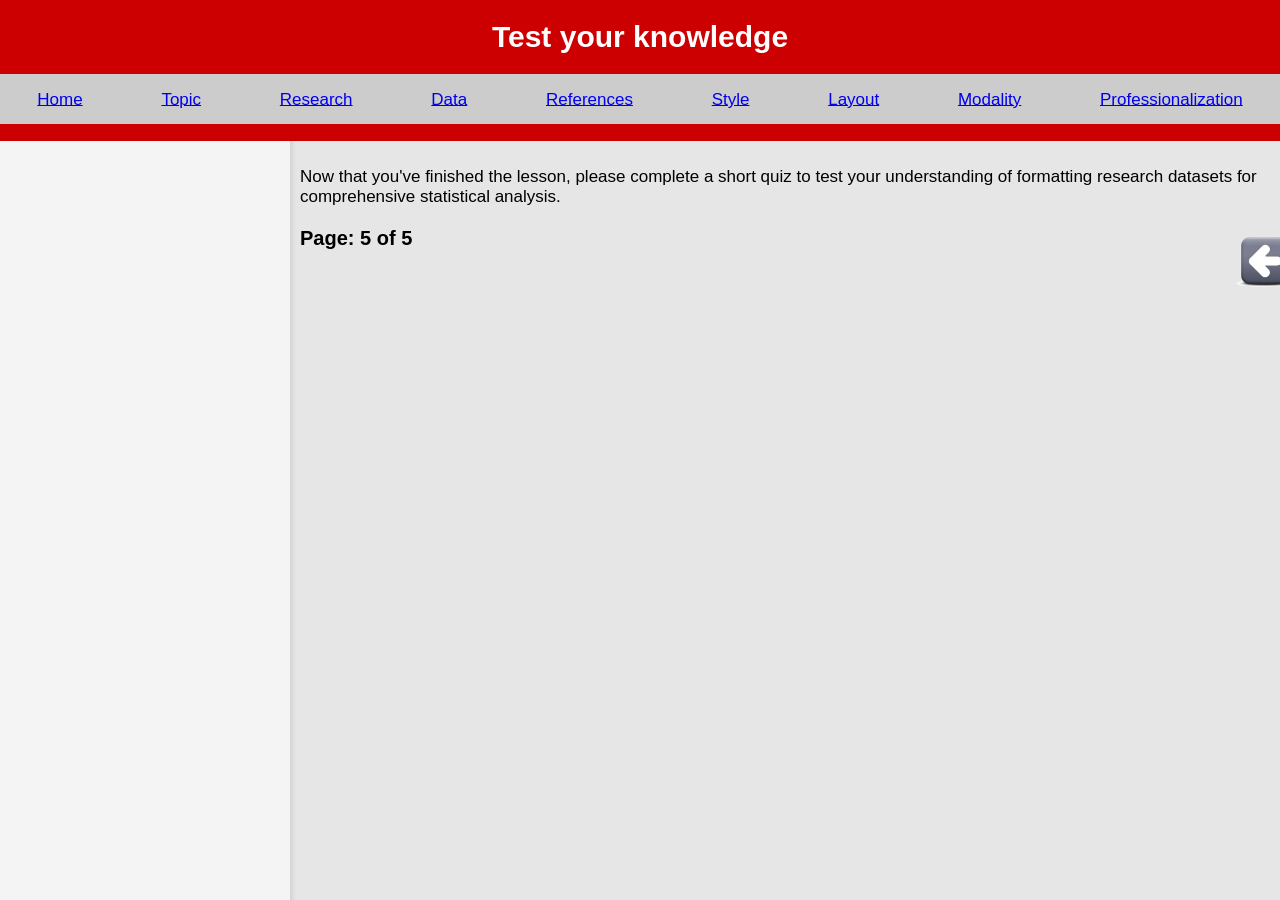
<file: data/test.html>
<!DOCTYPE html>

<html lang="en">
  
  <head>
    <meta charset="utf-8">
    <title>Test Your Knowledge</title>
    <link rel="stylesheet" href="../css/style.css">
  </head>

  <body>

    <aside class="sidenav"> 
    </aside>

  <header>
    <h1>Test your knowledge</h1>
    <nav>
      <ul>
        <li><a href="../index.html">Home</a></li>
        <li><a href="../placeholder.html">Topic</a></li>
        <li><a href="../research/research.html">Research</a></li>
        <li><a href="data.html">Data</a></li>
        <li><a href="../placeholder.html">References</a></li>
        <li><a href="../placeholder.html">Style</a></li>
        <li><a href="../placeholder.html">Layout</a></li>
        <li><a href="../placeholder.html">Modality</a></li>
        <li><a href="../placeholder.html">Professionalization</a></li>
      </ul>
    </nav>
  </header>

  <main>
    <p>Now that you've finished the lesson, please complete a short quiz
    to test your understanding of formatting research datasets for comprehensive
    statistical analysis.</p>
    
    <h3><a href="inferential_stats.html"><img src="../icons/arrow_left.gif" 
        alt="left arrow icon" class="icon"></a></h3>

    <h3>Page: 5 of 5</h3>
  </main>
  </body>

</html>
</file>
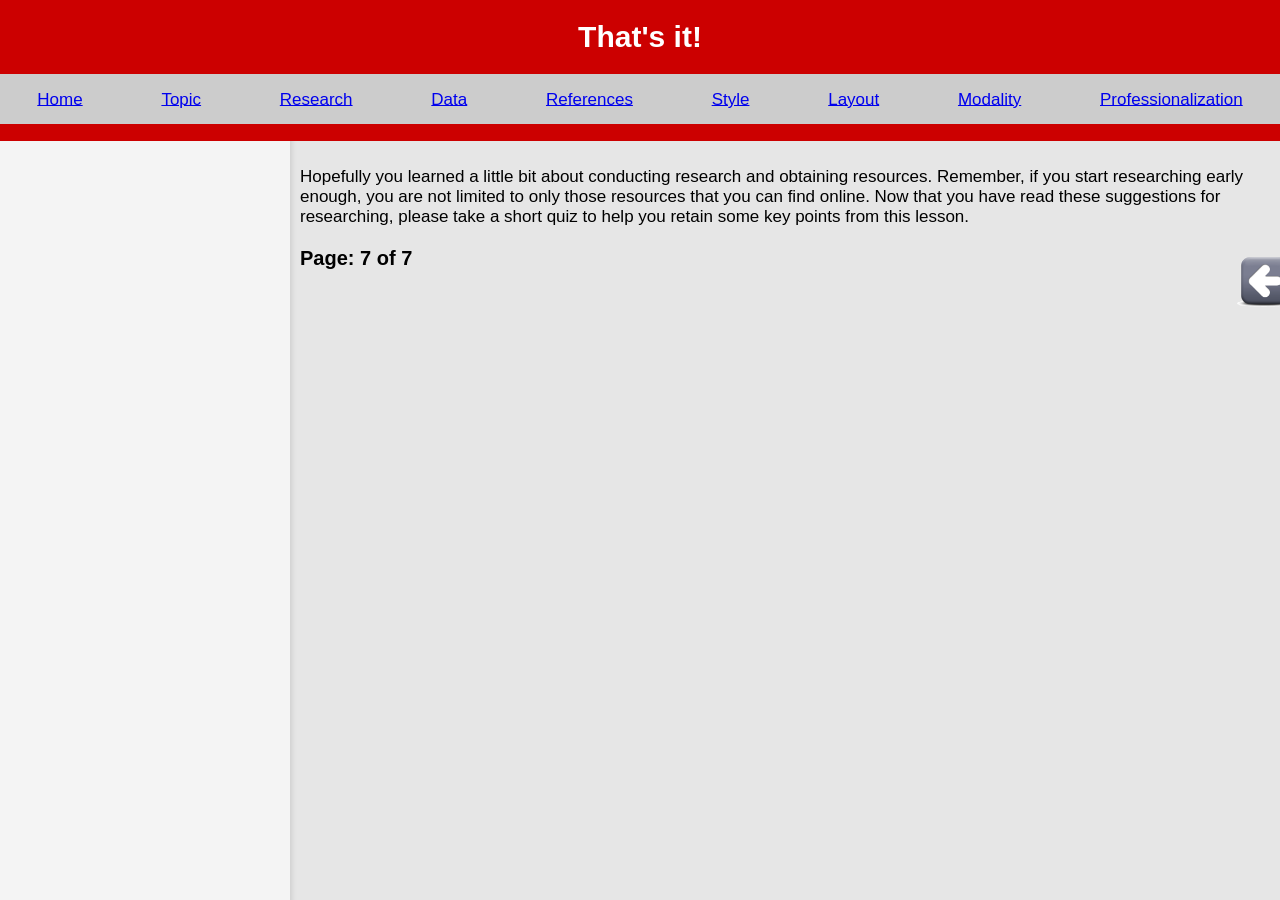
<file: research/finish.html>
<!DOCTYPE html>

<html lang="en">
  <head>
    <meta charset="utf-8">
    <title>Finish</title>
    <link rel="stylesheet" href="../css/style.css">
  </head>
  
  <body>
 
    <aside class="sidenav"> 
    </aside>
  <header> 
   <h1>That's it!</h1>
    <nav>
      <ul>
        <li><a href="../index.html">Home</a></li>
        <li><a href="../placeholder.html">Topic</a></li>
        <li><a href="research.html">Research</a></li>
        <li><a href="../data/data.html">Data</a></li>
        <li><a href="../placeholder.html">References</a></li>
        <li><a href="../placeholder.html">Style</a></li>
        <li><a href="../placeholder.html">Layout</a></li>
        <li><a href="../placeholder.html">Modality</a></li>
        <li><a href="../placeholder.html">Professionalization</a></li>
      </ul>
    </nav>
  </header>
  
  <main>
    <p>Hopefully you learned a little bit about conducting research and obtaining
    resources. Remember, if you start researching early enough, you are not limited
    to only those resources that you can find online. Now that you have read these
    suggestions for researching, please take a short quiz to help you retain some
    key points from this lesson.</p>

    <h3><a href="internet_resources.html"><img src="../icons/arrow_left.gif" 
        alt="left arrow icon" class="icon"></a></h3>
    <h3>Page: 7 of 7</h3>
  </main> 
  </body>
</html>
</file>
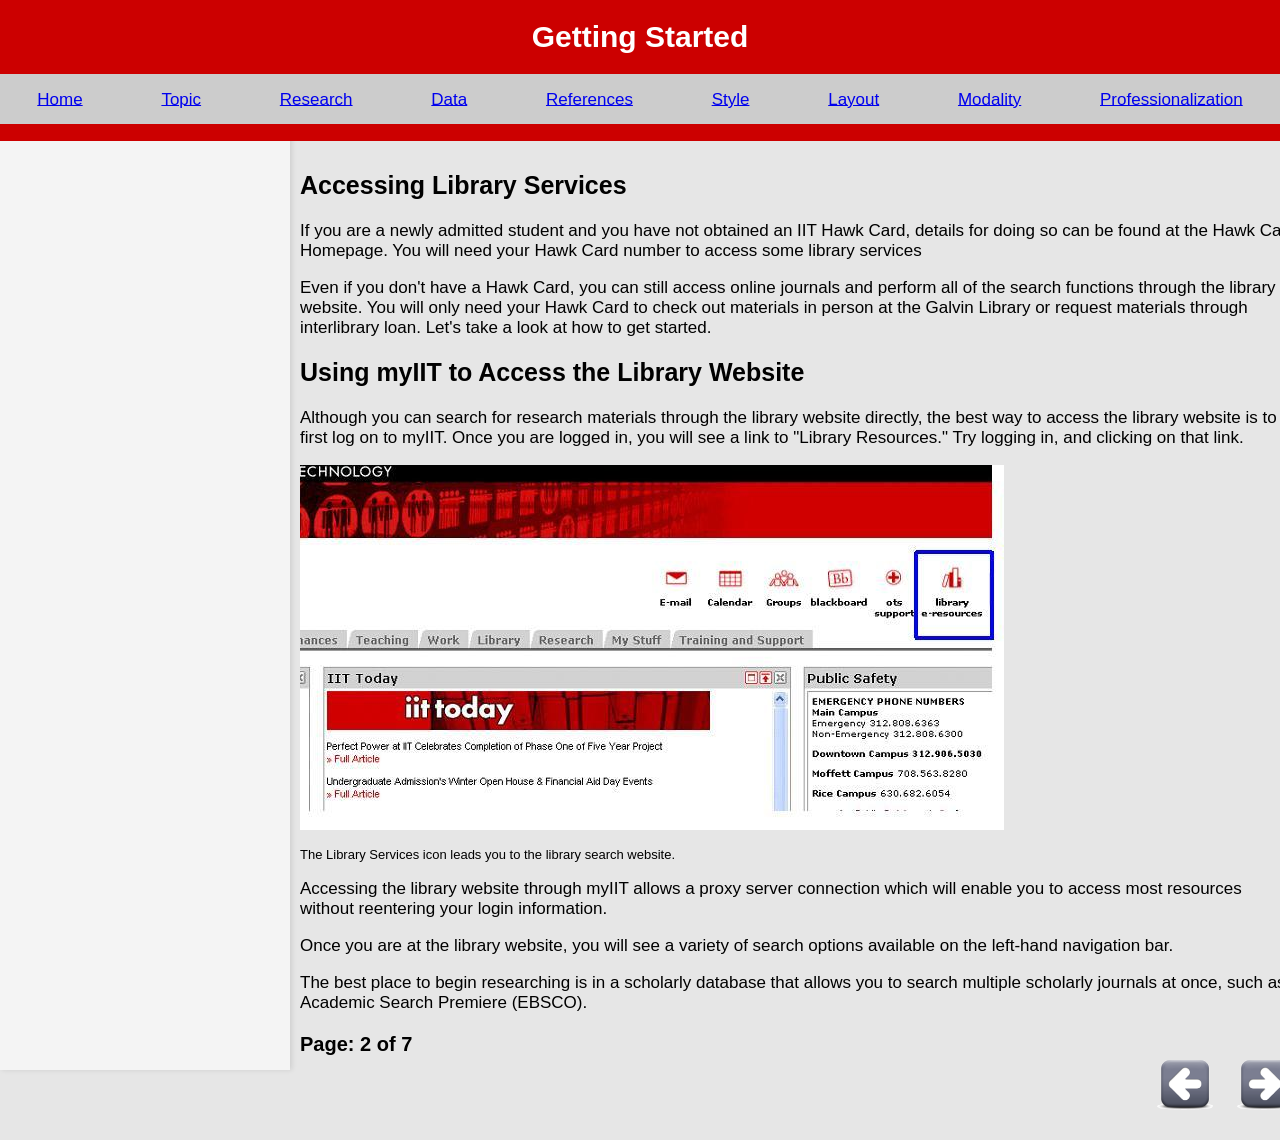
<file: research/getting_started.html>
<!DOCTYPE html>

<html lang="en">
  
  <head>
    <meta charset="utf-8">
    <title>Getting Started</title>
    <link rel="stylesheet" href="../css/style.css">
  </head>
    
  <body>
 
    <aside class="sidenav"> 
    </aside>

  <header>
      <h1>Getting Started</h1>
     <nav>
      <ul>
        <li><a href="../index.html">Home</a></li>
        <li><a href="../placeholder.html">Topic</a></li>
        <li><a href="research.html">Research</a></li>
        <li><a href="../data/data.html">Data</a></li>
        <li><a href="../placeholder.html">References</a></li>
        <li><a href="../placeholder.html">Style</a></li>
        <li><a href="../placeholder.html">Layout</a></li>
        <li><a href="../placeholder.html">Modality</a></li>
        <li><a href="../placeholder.html">Professionalization</a></li>
      </ul>
    </nav> 
    </header>

  <main> 
    <h2>Accessing Library Services</h2>
    <p>If you are a newly admitted student and you have not obtained an IIT Hawk Card,
    details for doing so can be found at the Hawk Card Homepage. You will need your Hawk
    Card number to access some library services</p>
    <p>Even if you don't have a Hawk Card, you can still access online journals and perform
    all of the search functions through the library website. You will only need your Hawk Card
    to check out materials in person at the Galvin Library or request materials through
    interlibrary loan. Let's take a look at how to get started.</p>

    <h2>Using myIIT to Access the Library Website</h2>
    <p>Although you can search for research materials through the library website directly,
    the best way to access the library website is to first log on to myIIT. Once you are logged
    in, you will see a link to "Library Resources." Try logging in, and clicking on that link.</p>

    <img src="../illustrations/research2.jpg" alt="image of the homepage for the myIIT website">
    <p class="caption">The Library Services icon leads you to the library search website.</p>

    <p>Accessing the library website through myIIT allows a proxy server connection which
    will enable you to access most resources without reentering your login information.</p>
    <p>Once you are at the library website, you will see a variety of search options available
    on the left-hand navigation bar.</p>
    <p>The best place to begin researching is in a scholarly database that allows you to search
    multiple scholarly journals at once, such as Academic Search Premiere (EBSCO).</p>

    <div class="icon-container"> 
      <h3><a href="research.html"><img src="../icons/arrow_left.gif" 
          alt="left arrow icon" class="icon"></a></h3>
      <h3><a href="research_timelines.html"><img src="../icons/arrow_right.gif" 
          alt="right arrow icon" class="icon"></a></h3>
    </div>

    <h3>Page: 2 of 7</h3>
  </main>

  </body>

</html>
</file>
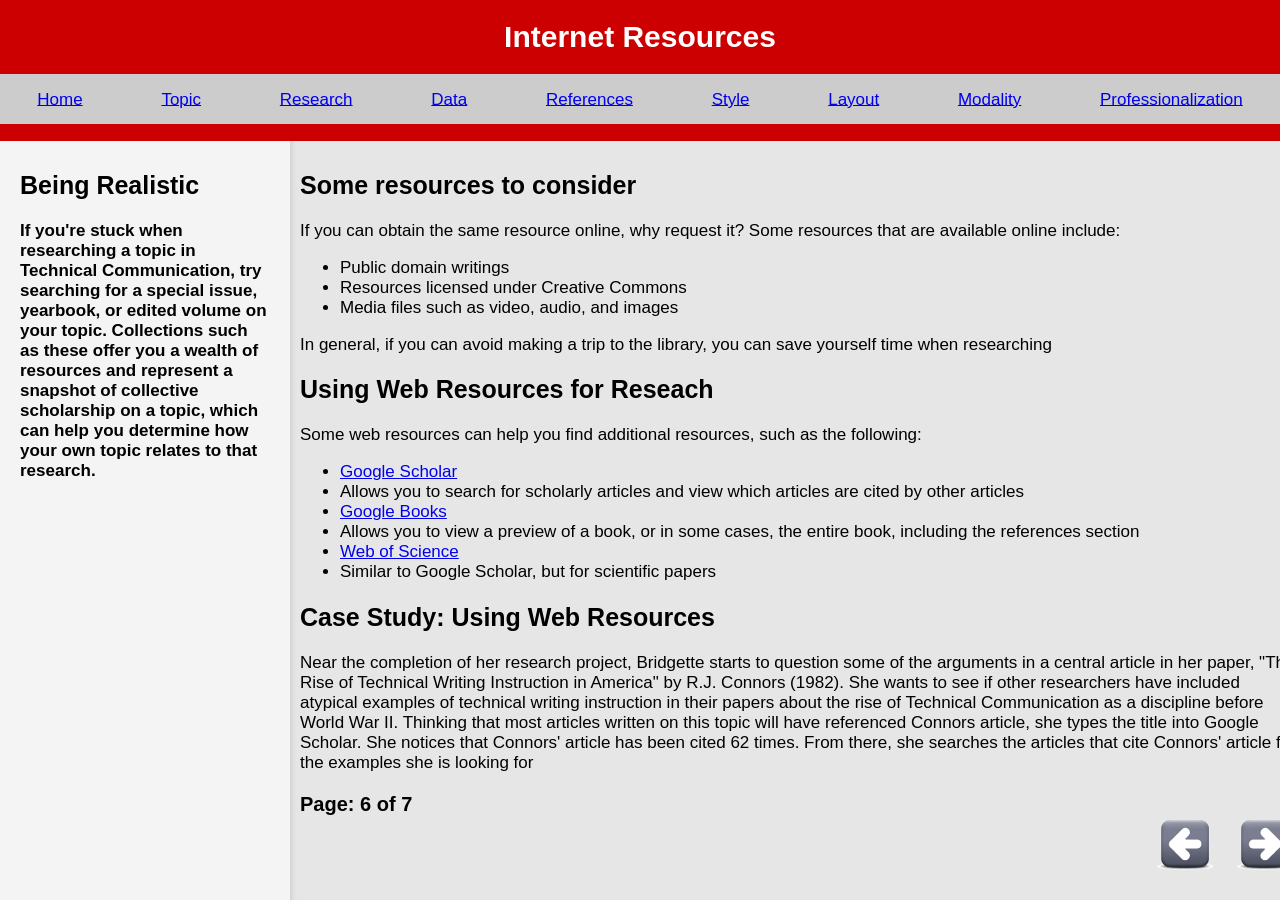
<file: research/internet_resources.html>
<!DOCTYPE html>

<html lang="en">
  
  <head>
    <meta charset="utf-8">
    <title>Internet Resources</title>
    <link rel="stylesheet" href="../css/style.css">
  </head>

  <body>

  <header>
    <h1>Internet Resources</h1>
    <nav>
      <ul>
        <li><a href="../index.html">Home</a></li>
        <li><a href="../placeholder.html">Topic</a></li>
        <li><a href="research.html">Research</a></li>
        <li><a href="../data/data.html">Data</a></li>
        <li><a href="../placeholder.html">References</a></li>
        <li><a href="../placeholder.html">Style</a></li>
        <li><a href="../placeholder.html">Layout</a></li>
        <li><a href="../placeholder.html">Modality</a></li>
        <li><a href="../placeholder.html">Professionalization</a></li>
      </ul>
    </nav>
  </header>

  <main>
    <h2>Some resources to consider</h2>
    <p>If you can obtain the same resource online, why request it? Some resources
    that are available online include:</p>
    <ul>
      <li>Public domain writings</li>
      <li>Resources licensed under Creative Commons</li>
      <li>Media files such as video, audio, and images</li>
    </ul>
    <p>In general, if you can avoid making a trip to the library, you can save
    yourself time when researching</p>

    <h2>Using Web Resources for Reseach</h2>
    <p>Some web resources can help you find additional resources, such as the following:</p>
    <ul>
     <li><a href="http://scholar.google.com/schhp?hl=en" target="_blank">Google Scholar</a></li> 
     <li>Allows you to search for scholarly articles and view which articles are
       cited by other articles</li> 
     <li><a href="http://books.google.com/books" target="_blank">Google Books</a></li> 
     <li>Allows you to view a preview of a book, or in some cases, the entire book,
       including the references section</li> 
     <li><a href="http://thomsonreuters.com/products_services/science/science_products/a-z/web_of_science" 
         target="_blank">Web of Science</a></li> 
     <li>Similar to Google Scholar, but for scientific papers</li> 
    </ul>

    <aside class="sidenav">
      <h2>Being Realistic</h2>
      <p><span class="bold-text">If you're stuck when researching a topic in Technical Communication,
        try searching for a special issue, yearbook, or edited volume on your topic.
        Collections such as these offer you a wealth of resources and represent a
        snapshot of collective scholarship on a topic, which can help you determine
        how your own topic relates to that research.</span></p>
    </aside>

    <h2>Case Study: Using Web Resources</h2>
    <p>Near the completion of her research project, Bridgette starts to question
    some of the arguments in a central article in her paper, "The Rise of Technical
    Writing Instruction in America" by R.J. Connors (1982). She wants to see if other 
    researchers have included atypical examples of technical writing instruction in
    their papers about the rise of Technical Communication as a discipline before
    World War II. Thinking that most articles written on this topic will have referenced
    Connors article, she types the title into Google Scholar. She notices that Connors'
    article has been cited 62 times. From there, she searches the articles that cite
    Connors' article for the examples she is looking for</p>
    
    <div class="icon-container"> 
      <h3><a href="local_libraries.html"><img src="../icons/arrow_left.gif" 
          alt="left arrow icon" class="icon"></a></h3>
      <h3><a href="finish.html"><img src="../icons/arrow_right.gif" 
          alt="right arrow icon" class="icon"></a></h3>
    </div>

    <h3>Page: 6 of 7</h3>
  </main>
  </body>

</html>
</file>
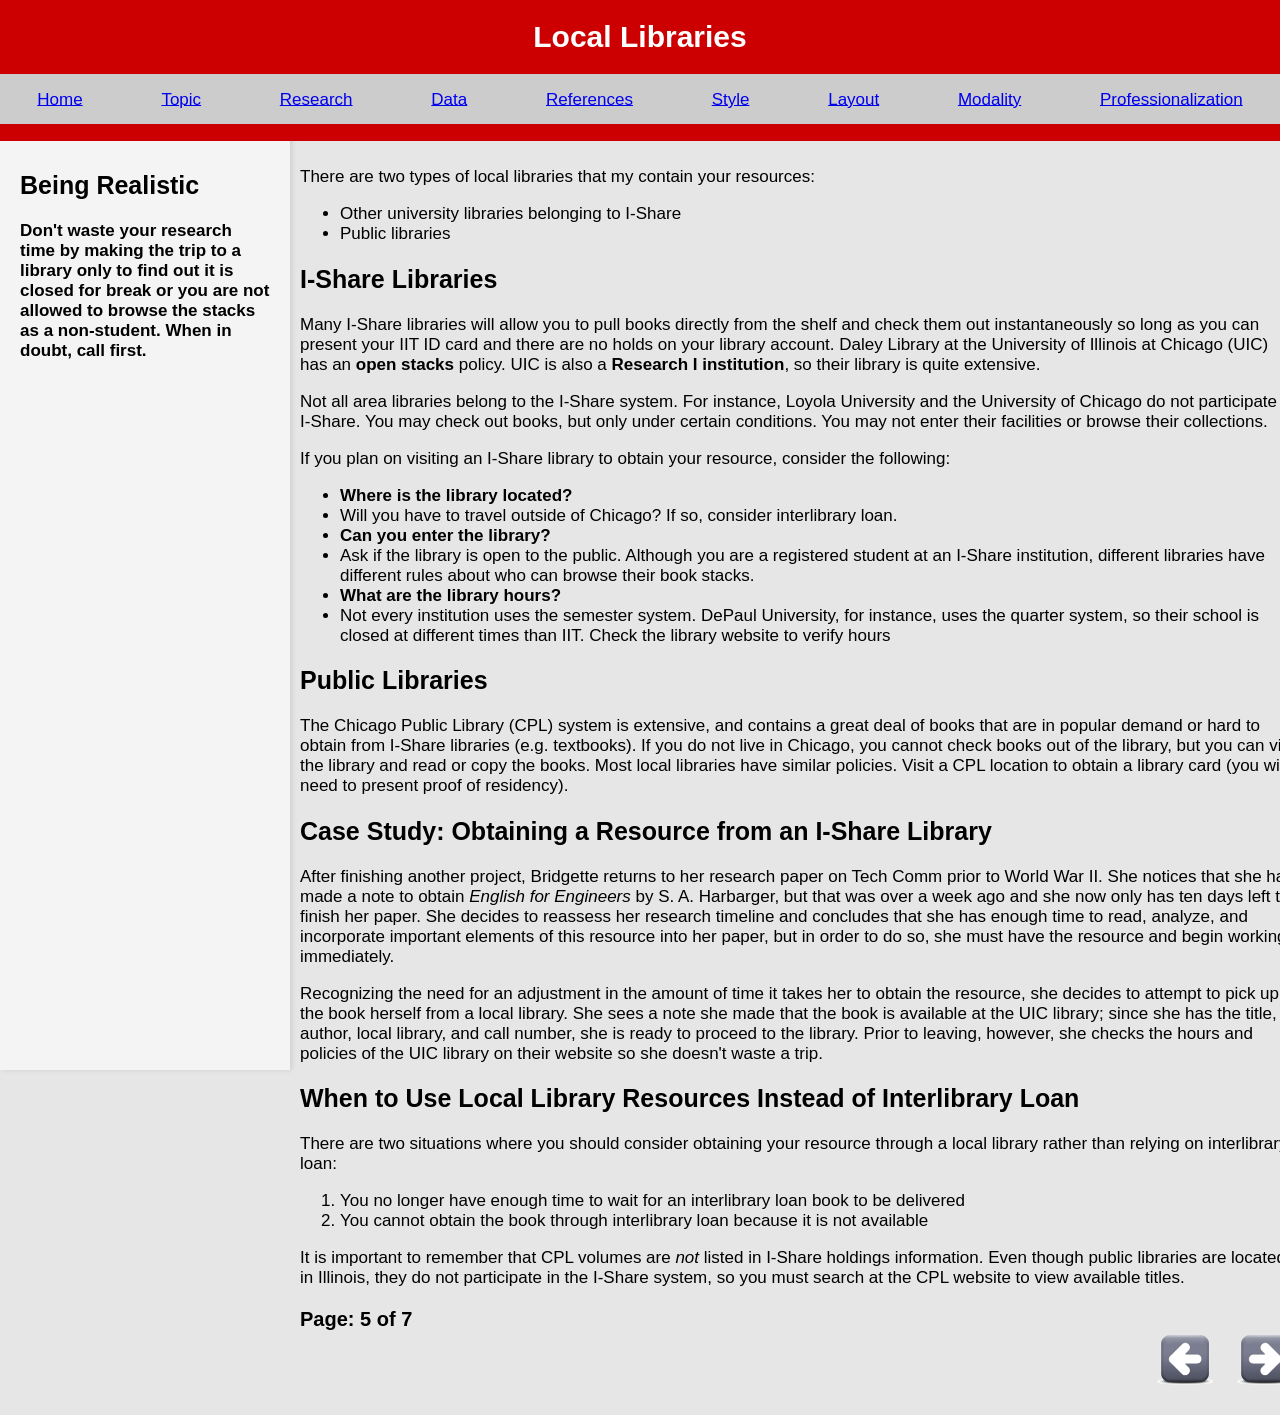
<file: research/local_libraries.html>
<!DOCTYPE html>

<html lang="en">
  
  <head>
    <meta charset="utf-8">
    <title>Local Libraries</title>
    <link rel="stylesheet" href="../css/style.css">
  </head>

  <body>

  <header>
    <h1>Local Libraries</h1>
    <nav>
      <ul>
        <li><a href="../index.html">Home</a></li>
        <li><a href="../placeholder.html">Topic</a></li>
        <li><a href="research.html">Research</a></li>
        <li><a href="../data/data.html">Data</a></li>
        <li><a href="../placeholder.html">References</a></li>
        <li><a href="../placeholder.html">Style</a></li>
        <li><a href="../placeholder.html">Layout</a></li>
        <li><a href="../placeholder.html">Modality</a></li>
        <li><a href="../placeholder.html">Professionalization</a></li>
      </ul>
    </nav>
  </header>
  
  <main>
    <p>There are two types of local libraries that my contain your resources:</p>
    <ul>
      <li>Other university libraries belonging to I-Share</li>
      <li>Public libraries</li>
    </ul>

    <h2>I-Share Libraries</h2>
    <p>Many I-Share libraries will allow you to pull books directly from the shelf
    and check them out instantaneously so long as you can present your IIT ID card
    and there are no holds on your library account. Daley Library at the University
    of Illinois at Chicago (UIC) has an <span class="bold-text">open stacks</span>
    policy. UIC is also a <span class="bold-text">Research I institution</span>,
    so their library is quite extensive.</p>

    <p>Not all area libraries belong to the I-Share system. For instance,
    Loyola University and the University of Chicago do not participate in I-Share.
    You may check out books, but only under certain conditions. You may not enter
    their facilities or browse their collections.</p>

    <p>If you plan on visiting an I-Share library to obtain your resource, consider the following:</p>

    <aside class="sidenav">
      <h2>Being Realistic</h2>
      <p><span class="bold-text">Don't waste your research time by making the trip to a library only to
        find out it is closed for break or you are not allowed to browse the stacks
        as a non-student. When in doubt, call first.</span></p> 
    </aside>

    <ul>
     <li><span class="bold-text">Where is the library located?</span></li> 
     <li>Will you have to travel outside of Chicago? If so, consider interlibrary loan.</li> 
     <li><span class="bold-text">Can you enter the library?</span></li> 
     <li>Ask if the library is open to the public. Although you are a registered student
       at an I-Share institution, different libraries have different rules about who
       can browse their book stacks.</li> 
     <li><span class="bold-text">What are the library hours?</span></li> 
     <li>Not every institution uses the semester system. DePaul University, for instance,
       uses the quarter system, so their school is closed at different times than IIT.
       Check the library website to verify hours</li> 
    </ul>

    <h2>Public Libraries</h2>
    <p>The Chicago Public Library (CPL) system is extensive, and contains a great deal
    of books that are in popular demand or hard to obtain from I-Share libraries
    (e.g. textbooks). If you do not live in Chicago, you cannot check books out of the
    library, but you can visit the library and read or copy the books. Most local
    libraries have similar policies. Visit a CPL location to obtain a library card
    (you will need to present proof of residency).</p>

    <h2>Case Study: Obtaining a Resource from an I-Share Library</h2>
    <p>After finishing another project, Bridgette returns to her research paper
    on Tech Comm prior to World War II. She notices that she had made a note
    to obtain <em>English for Engineers</em> by S. A. Harbarger, but that was
    over a week ago and she now only has ten days left to finish her paper. She
    decides to reassess her research timeline and concludes that she has enough time
    to read, analyze, and incorporate important elements of this resource into her
    paper, but in order to do so, she must have the resource and begin working
    immediately.</p>
    <p>Recognizing the need for an adjustment in the amount of time it takes her to obtain
    the resource, she decides to attempt to pick up the book herself from a local library.
    She sees a note she made that the book is available at the UIC library; since she has
    the title, author, local library, and call number, she is ready to proceed to the library.
    Prior to leaving, however, she checks the hours and policies of the UIC library on their
    website so she doesn't waste a trip.</p>

    <h2>When to Use Local Library Resources Instead of Interlibrary Loan</h2>
    <p>There are two situations where you should consider obtaining your resource
    through a local library rather than relying on interlibrary loan:</p>
    <ol>
      <li>You no longer have enough time to wait for an interlibrary loan book to be delivered</li>
      <li>You cannot obtain the book through interlibrary loan because it is not available</li>
    </ol>
    <p>It is important to remember that CPL volumes are <em>not</em> listed in I-Share
    holdings information. Even though public libraries are located in Illinois, they
    do not participate in the I-Share system, so you must search at the CPL website to 
    view available titles.</p>

    <div class="icon-container"> 
      <h3><a href="requesting_resources.html"><img src="../icons/arrow_left.gif" 
          alt="left arrow icon" class="icon"></a></h3>
      <h3><a href="internet_resources.html"><img src="../icons/arrow_right.gif" 
          alt="right arrow icon" class="icon"></a></h3>
    </div>
    <h3>Page: 5 of 7</h3>
  </main>
  </body>

</html>
</file>
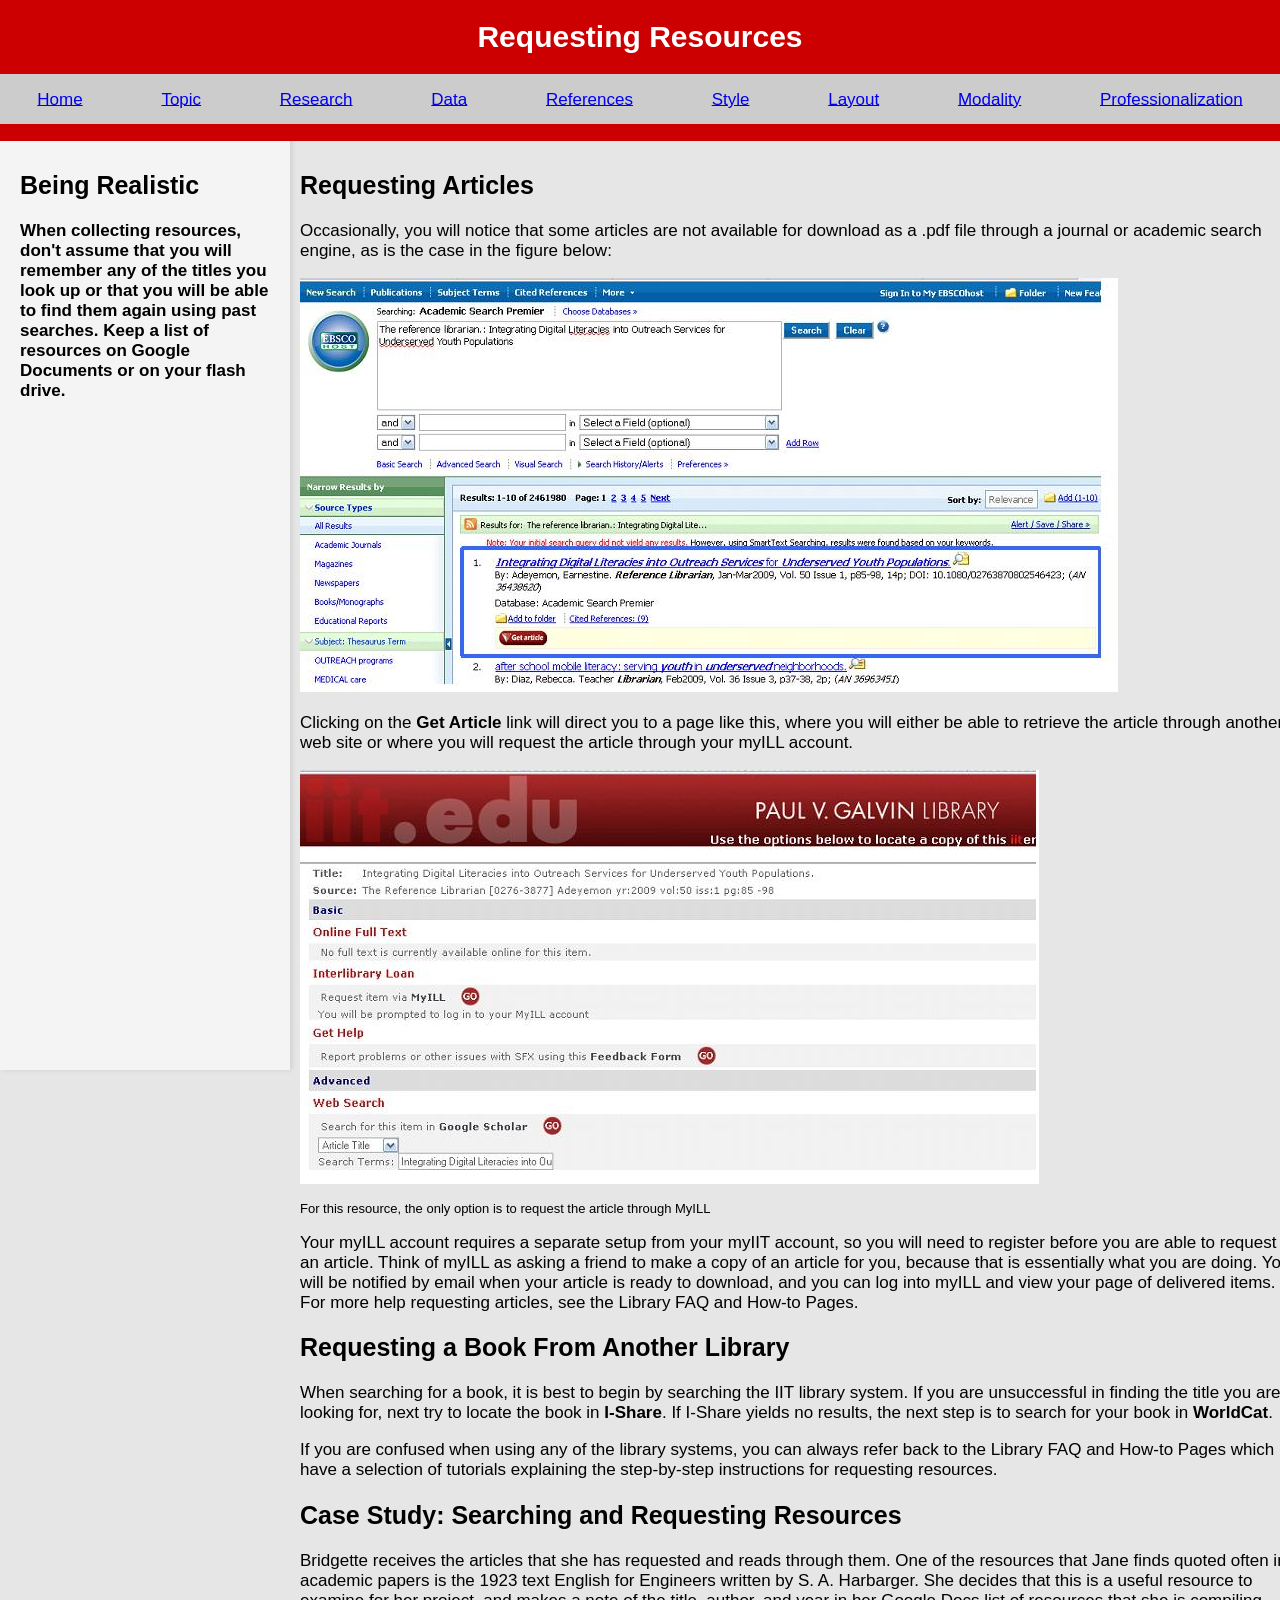
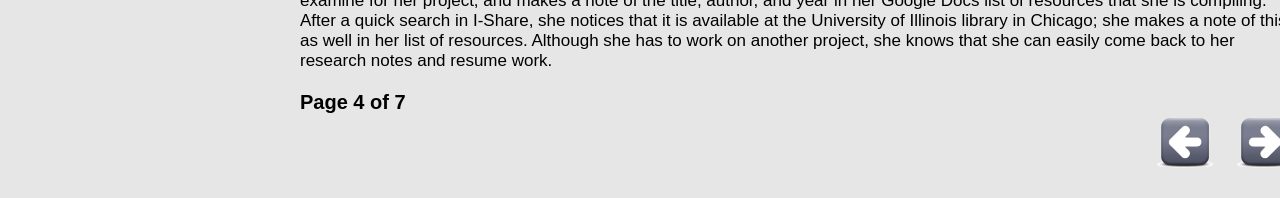
<file: research/requesting_resources.html>
<!DOCTYPE html>

<html lang="en">
  
  <head>
    <meta charset="utf-8">
    <title>Requesting Resources</title>
    <link rel="stylesheet" href="../css/style.css">
  </head>

  <body>

  <header>
   <h1>Requesting Resources</h1>
    <nav>
      <ul>
        <li><a href="../index.html">Home</a></li>
        <li><a href="../placeholder.html">Topic</a></li>
        <li><a href="research.html">Research</a></li>
        <li><a href="../data/data.html">Data</a></li>
        <li><a href="../placeholder.html">References</a></li>
        <li><a href="../placeholder.html">Style</a></li>
        <li><a href="../placeholder.html">Layout</a></li>
        <li><a href="../placeholder.html">Modality</a></li>
        <li><a href="../placeholder.html">Professionalization</a></li>
      </ul>
    </nav>
  </header>
   
  <main>
    <h2>Requesting Articles</h2>
    <p>Occasionally, you will notice that some articles are not available for download
    as a .pdf file through a journal or academic search engine, as is the case in the
    figure below:</p>

    <img src="../illustrations/research4_image1.jpg" 
    alt="image of an online database with various publications">

    <p>Clicking on the <span class="bold-text">Get Article</span> link will direct you to a page
    like this, where you will either be able to retrieve the article through another
    web site or where you will request the article through your myILL account.</p>

    <img src="../illustrations/research4_image2.jpg" 
    alt="image of a page that shows ways to retrieve a selected article or requesting it">
    <p class="caption">For this resource, the only option is to request the article through MyILL</p>

    <p>Your myILL account requires a separate setup from your myIIT account, so you
    will need to register before you are able to request an article. Think of myILL
    as asking a friend to make a copy of an article for you, because that is essentially
    what you are doing. You will be notified by email when your article is ready to download,
    and you can log into myILL and view your page of delivered items. For more help
    requesting articles, see the Library FAQ and How-to Pages.</p>

    <h2>Requesting a Book From Another Library</h2>
    <p>When searching for a book, it is best to begin by searching the IIT library
    system. If you are unsuccessful in finding the title you are looking for, next
    try to locate the book in <span class="bold-text">I-Share</span>. If I-Share yields no results,
    the next step is to search for your book in <span class="bold-text">WorldCat</span>.</p>

    <aside class="sidenav">
      <h2><strong>Being Realistic</strong></h2>
      <p><strong>When collecting resources, don't assume that you will remember
        any of the titles you look up or that you will be able to find them again
        using past searches. Keep a list of resources on Google Documents or on
        your flash drive.</strong></p>
    </aside>

    <p>If you are confused when using any of the library systems, you can always
    refer back to the Library FAQ and How-to Pages which have a selection of tutorials
    explaining the step-by-step instructions for requesting resources.</p>

    <h2>Case Study: Searching and Requesting Resources</h2>
    <p>Bridgette receives the articles that she has requested and reads through them.
    One of the resources that Jane finds quoted often in academic papers is the 1923
    text English for Engineers written by S. A. Harbarger. She decides that this is
    a useful resource to examine for her project, and makes a note of the title, author,
    and year in her Google Docs list of resources that she is compiling. After a quick
    search in I-Share, she notices that it is available at the University of Illinois
    library in Chicago; she makes a note of this as well in her list of resources.
    Although she has to work on another project, she knows that she can easily come
    back to her research notes and resume work.</p>
    
    <div class="icon-container"> 
      <h3><a href="research_timelines.html"><img src="../icons/arrow_left.gif" 
          alt="left arrow icon" class="icon"></a></h3>
      <h3><a href="local_libraries.html"><img src="../icons/arrow_right.gif" 
          alt="right arrow icon" class="icon"></a></h3>
    </div>

    <h3>Page 4 of 7</h3>
  </main>
  </body>

</html>
</file>
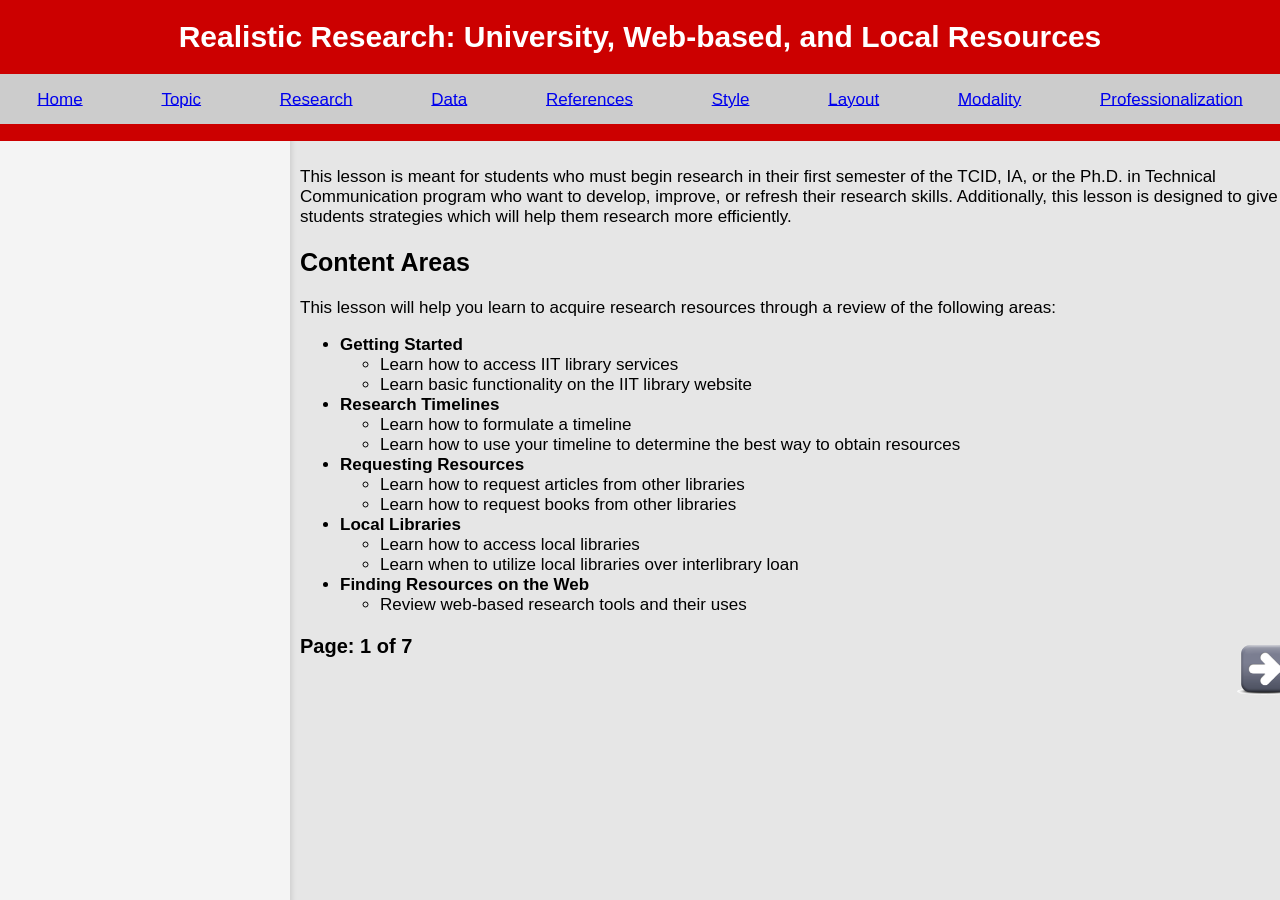
<file: research/research.html>
<!DOCTYPE html>

<html lang="en">
  
  <head> 
    <meta charset="utf-8">
    <title>Realistic Research</title>
    <link rel="stylesheet" href="../css/style.css">
  </head>

  <body>

    <aside class="sidenav"> 
    </aside>

  <header>
    <h1>Realistic Research: University, Web-based, and Local Resources</h1>
    <nav>
      <ul>
        <li><a href="../index.html">Home</a></li>
        <li><a href="../placeholder.html">Topic</a></li>
        <li><a href="research.html">Research</a></li>
        <li><a href="../data/data.html">Data</a></li>
        <li><a href="../placeholder.html">References</a></li>
        <li><a href="../placeholder.html">Style</a></li>
        <li><a href="../placeholder.html">Layout</a></li>
        <li><a href="../placeholder.html">Modality</a></li>
        <li><a href="../placeholder.html">Professionalization</a></li>
      </ul>
    </nav>
  </header>

  <main>
    <p>This lesson is meant for students who must begin research in their first semester of the
    TCID, IA, or the Ph.D. in Technical Communication program who want to develop, improve,
    or refresh their research skills. Additionally, this lesson is designed to give students
    strategies which will help them research more efficiently.</p>

    <h2>Content Areas</h2>
    <p>This lesson will help you learn to acquire research resources through a review of
    the following areas:</p>
    <ul>
      <li><span class="bold-text">Getting Started</span>
        <ul>
          <li>Learn how to access IIT library services</li>
          <li>Learn basic functionality on the IIT library website</li>
        </ul>
      </li>
      <li><span class="bold-text">Research Timelines</span>
        <ul>
          <li>Learn how to formulate a timeline</li>
          <li>Learn how to use your timeline to determine the best way to obtain resources</li>
        </ul>
      </li>
      <li><span class="bold-text">Requesting Resources</span>
        <ul>
          <li>Learn how to request articles from other libraries</li>
          <li>Learn how to request books from other libraries</li>
        </ul>
      </li>
      <li><span class="bold-text">Local Libraries</span>
        <ul>
          <li>Learn how to access local libraries</li>
          <li>Learn when to utilize local libraries over interlibrary loan</li>
        </ul>
      </li>
      <li><span class="bold-text">Finding Resources on the Web</span>
        <ul>
          <li>Review web-based research tools and their uses</li>
        </ul>
      </li>
    </ul>

    <h3><a href="getting_started.html"><img src="../icons/arrow_right.gif" 
        alt="right arrow icon" class="icon"></a></h3>
    
    <h3>Page: 1 of 7</h3>
  </main>

  </body>

</html>
</file>
<file: css/style.css>
header {
  position: fixed;
  top: 0;
  left: 0;
  width: 100%;
  z-index: 1000;
  margin-left: auto;
  margin-right: auto;
  text-align: center;
  background-color: #cc0000;
}

main {
  position: relative;
  top: 150px;
  width: 1000px;
  margin-left: auto;
  margin-right: auto;
  font-family: "Gill Sans", sans-serif;
}

nav ul {
  list-style: none;
  text-align: center;
  justify-content: center;
  padding-left: 0px;
  background-color: #cccccc;
  padding: 15px 0px 15px 0px;
}

nav ul li {
  display: inline-block;
  font-family: "Gill Sans", sans-serif;
  margin: 0 20px;
}

nav a {
  font-family: "Gill Sans", sans-serif;
  padding: .5em 1em;
}

li.active a{
  font-family: "Gill Sans", sans-serif;
  font-weight: 900;
}

ul li a:hover {
  text-decoration: underline; 
}

.sidenav {
  position: fixed;
  left: 0;
  top: 0;
  width: 250px;
  height: 100%;
  padding: 20px;
  padding-top: 150px;
  overflow-y: auto;
  background-color: #f4f4f4;
  box-shadow: 2px 0 5px rgba(0,0,0,0.1)
}

.sidenav h3 {
 font-size: 20px;
  font-family: "Gill Sans", sans-serif;
}

.sidenav ul {
 font-size: 17px;
  font-family: "Gill Sans", sans-serif;
}

.sidenav p {
  font-size: 17px;
  font-family: "Gill Sans", sans-serif;
}

body {
  margin-left: 300px;
  margin-right: 200px;
  background-color: #e6e6e6;
}

h1 {
 font-size: 30px;
 font-family: Helvetica, sans-serif;
 color: white;
}

h2 {
 font-size: 25px;
 font-family: Helvetica, sans-serif;
}

h3 {
  font-size: 20px;
  font-family: "Gill Sans", sans-serif;
}

p {
  font-size: 17px;
  font-family: "Gill Sans", sans-serif;
}

ul {
  font-size: 17px;
  font-family: "Gill Sans", sans-serif;
}
 
ol {
  font-size: 17px;
  font-family: "Gill Sans", sans-serif;
}

.icon {
  width: 70px;
  height: 70px;
  float: right;
}

.icon-container {
  display: flex;
  gap: 10px;
  float: right;
}

.caption {
  font-size: 13px;
  font-family: "Gill Sans", sans-serif;
}

.bold-text {
  font-weight: bold;
}

footer {
  position: fixed;
  bottom: 0;
  left: 0;
  width: 100%;
  text-align: center;
  padding: 10px;
  background-color: #444444;
  font-family: "Gill Sans", sans-serif;
  font-size: 15px;
  margin-top: 20px;
  color: white;
}
</file>
